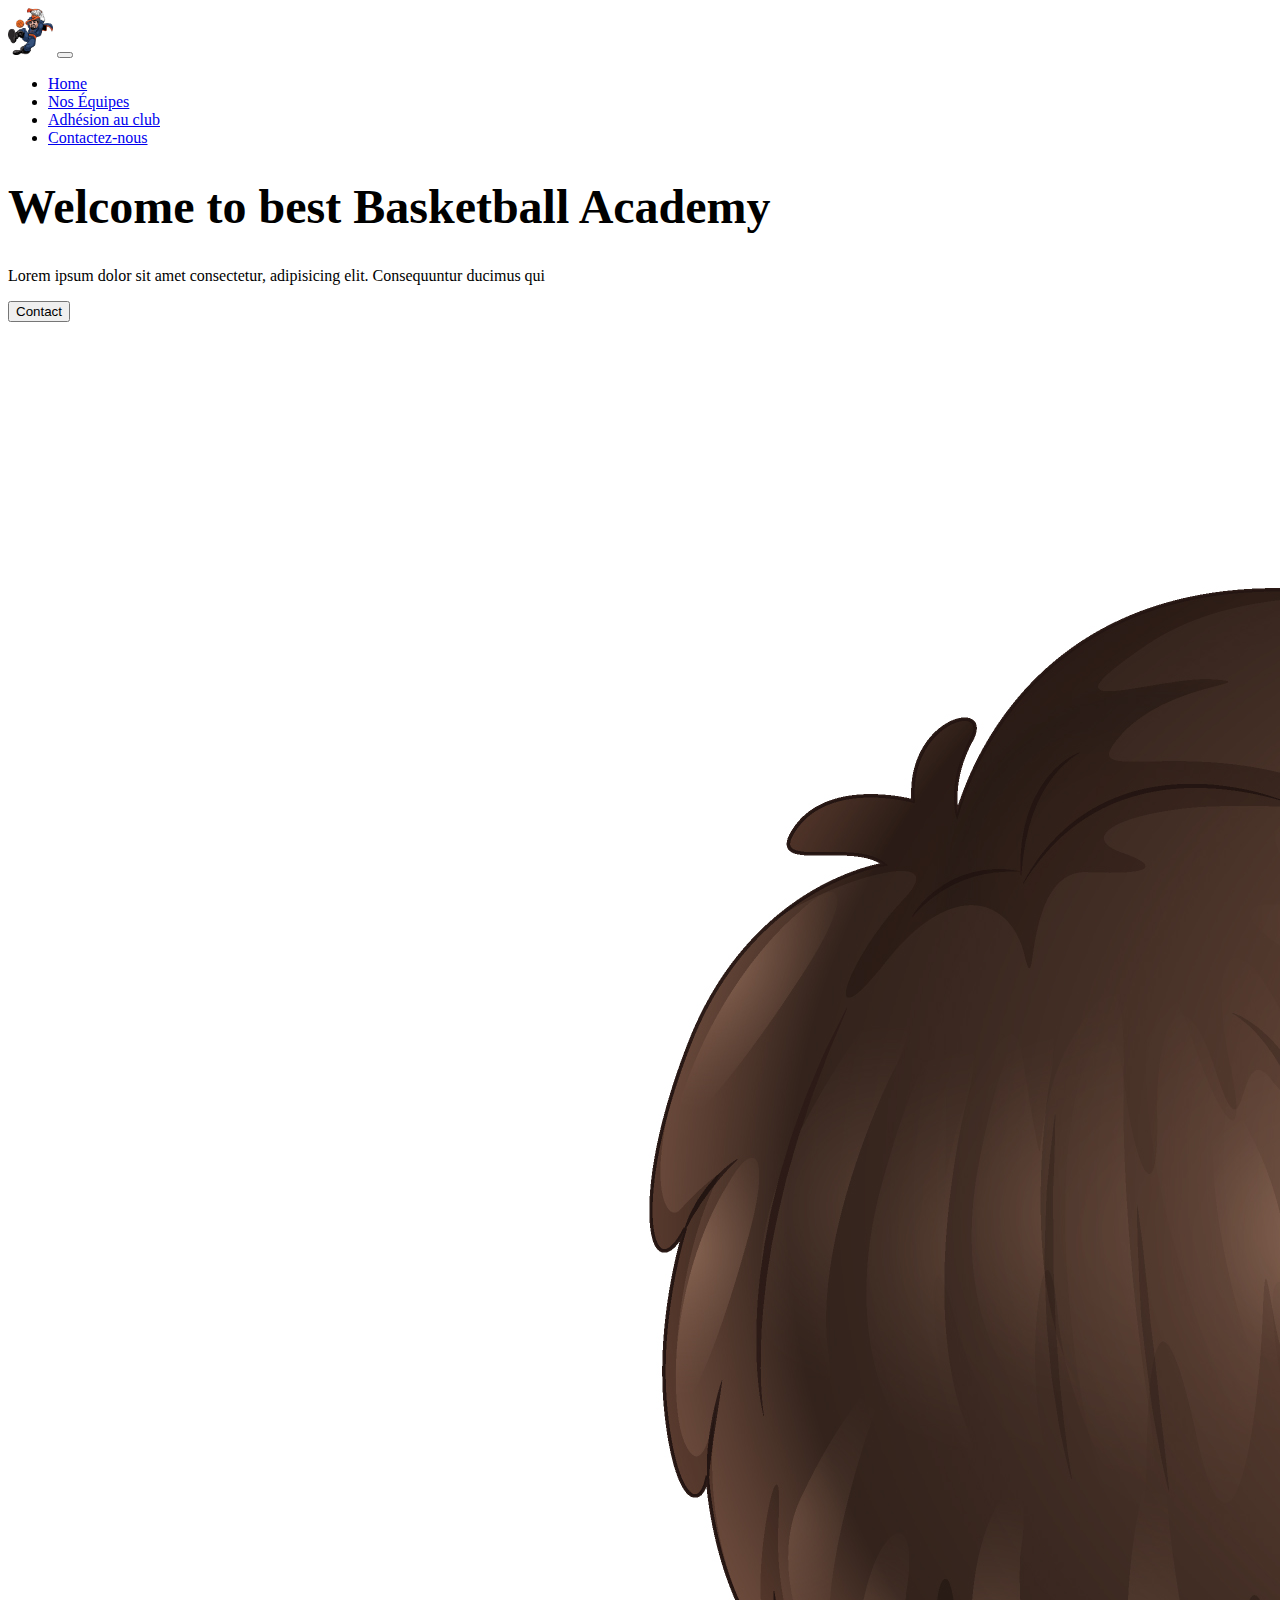
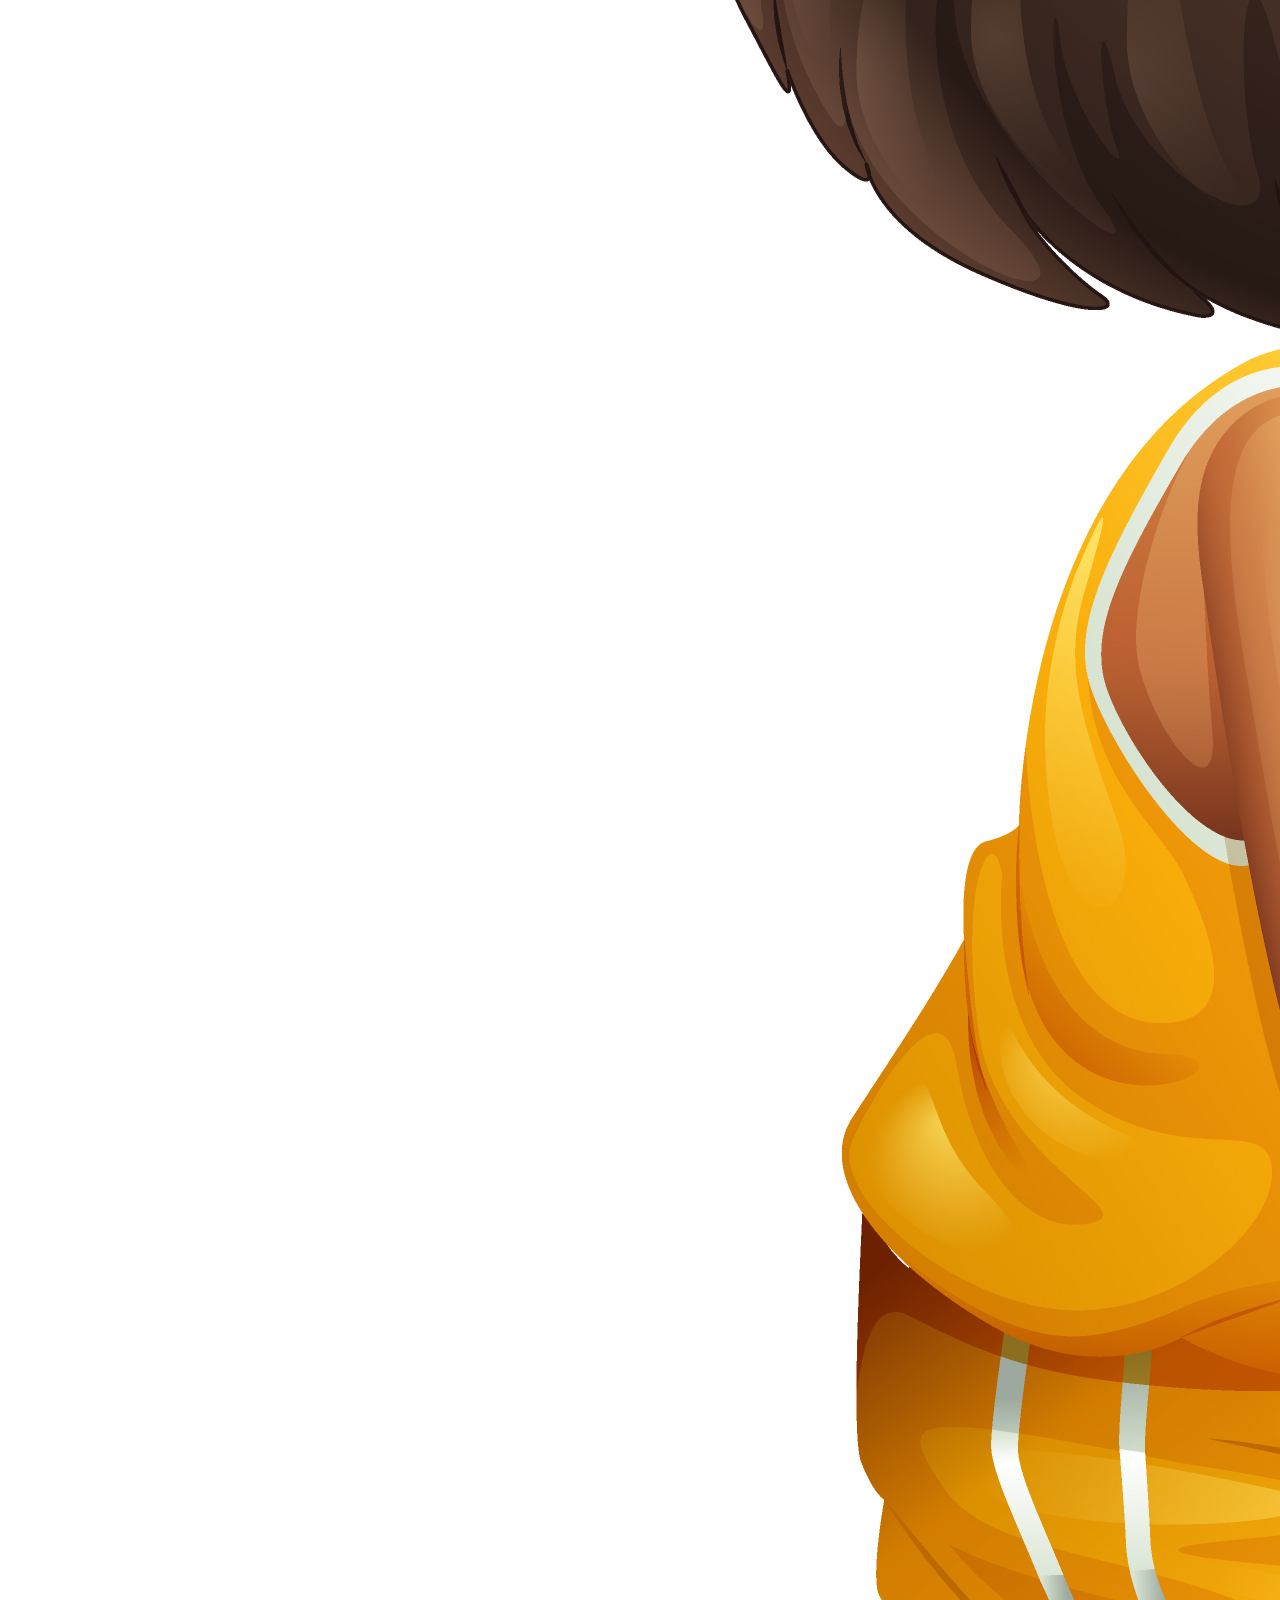
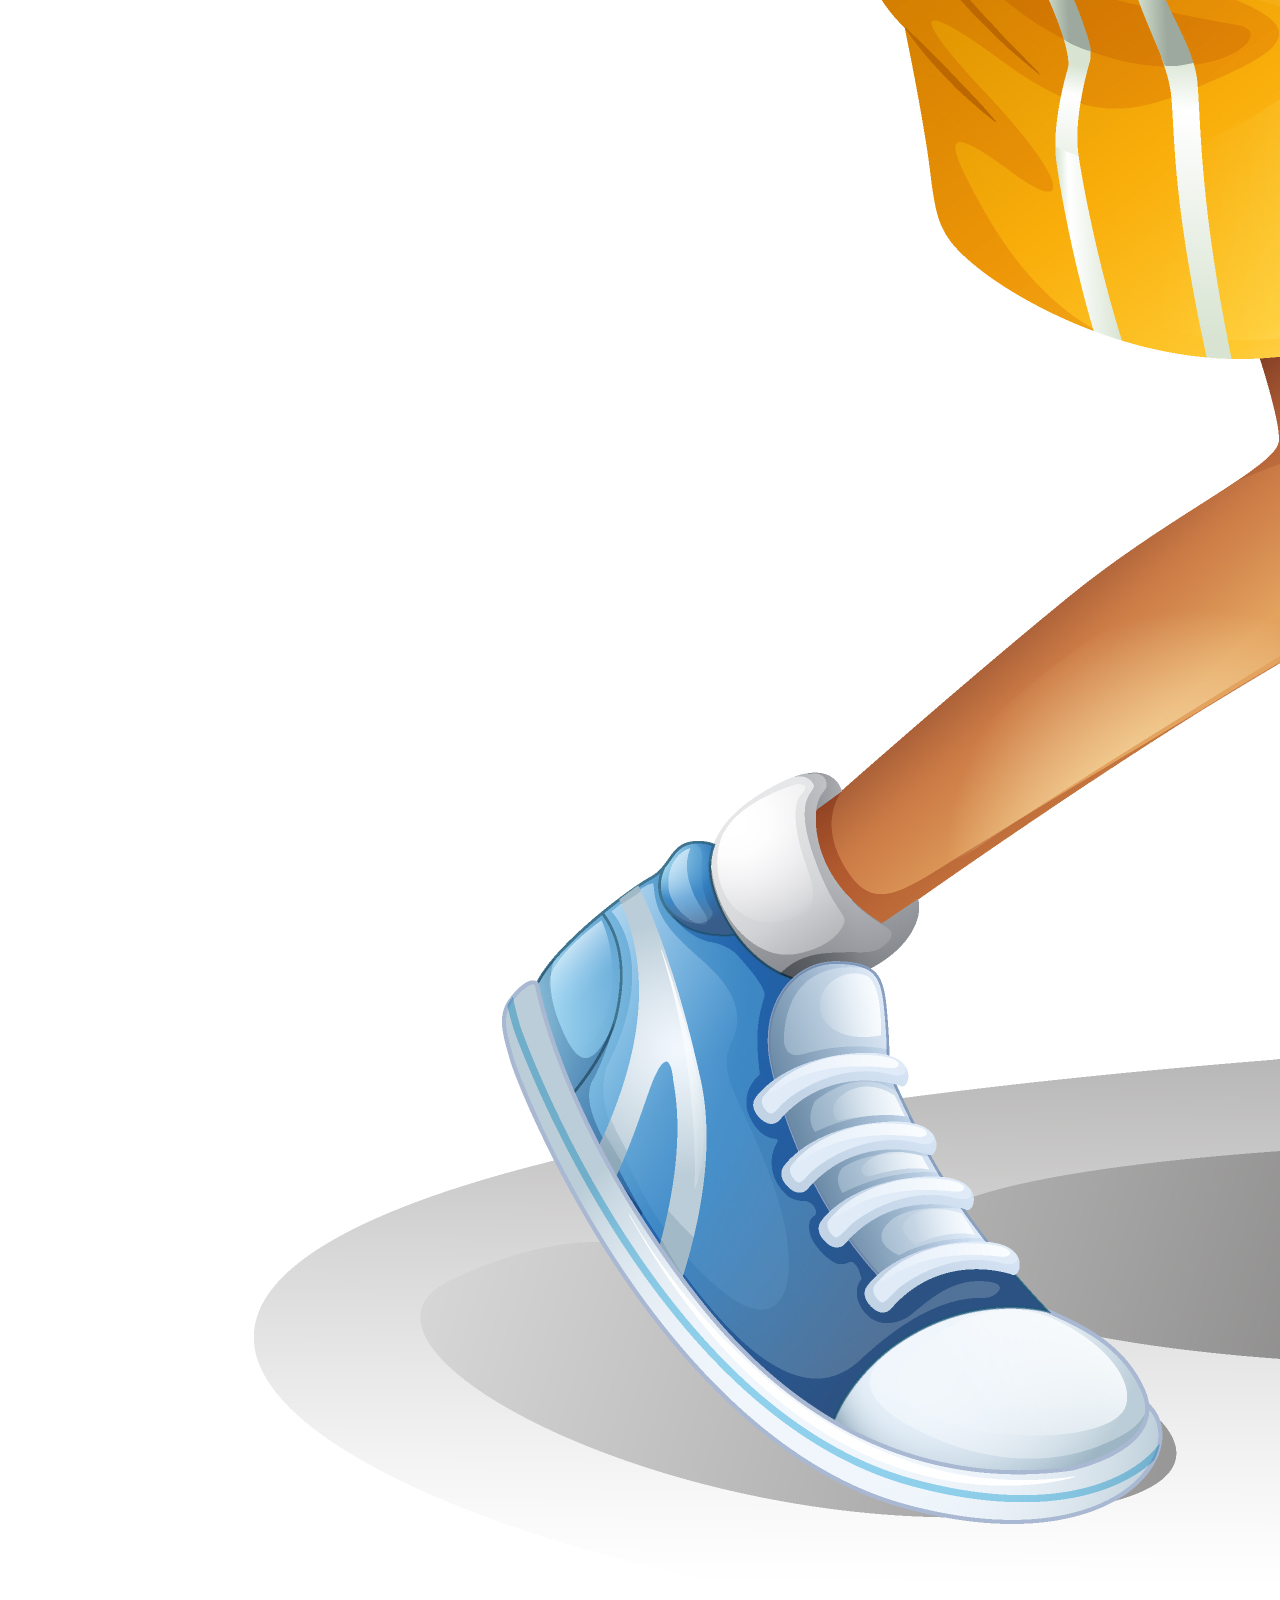
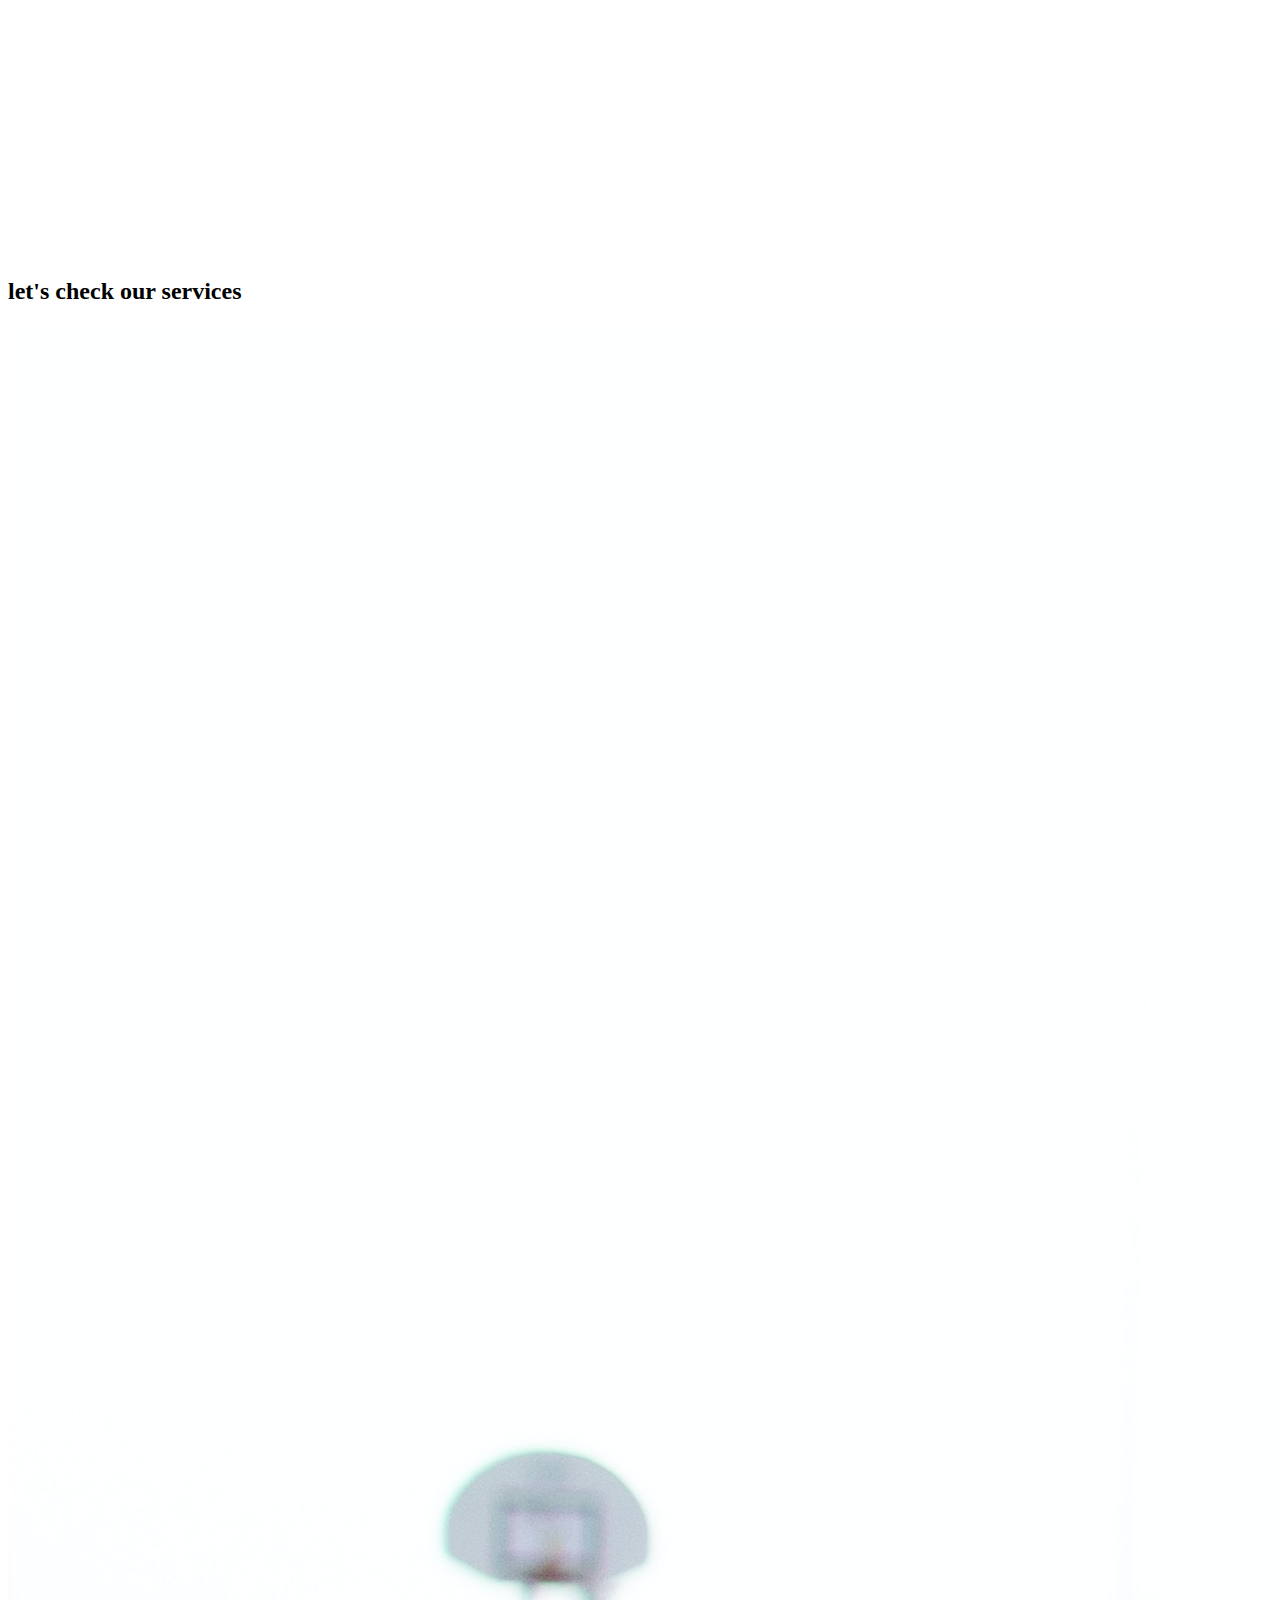
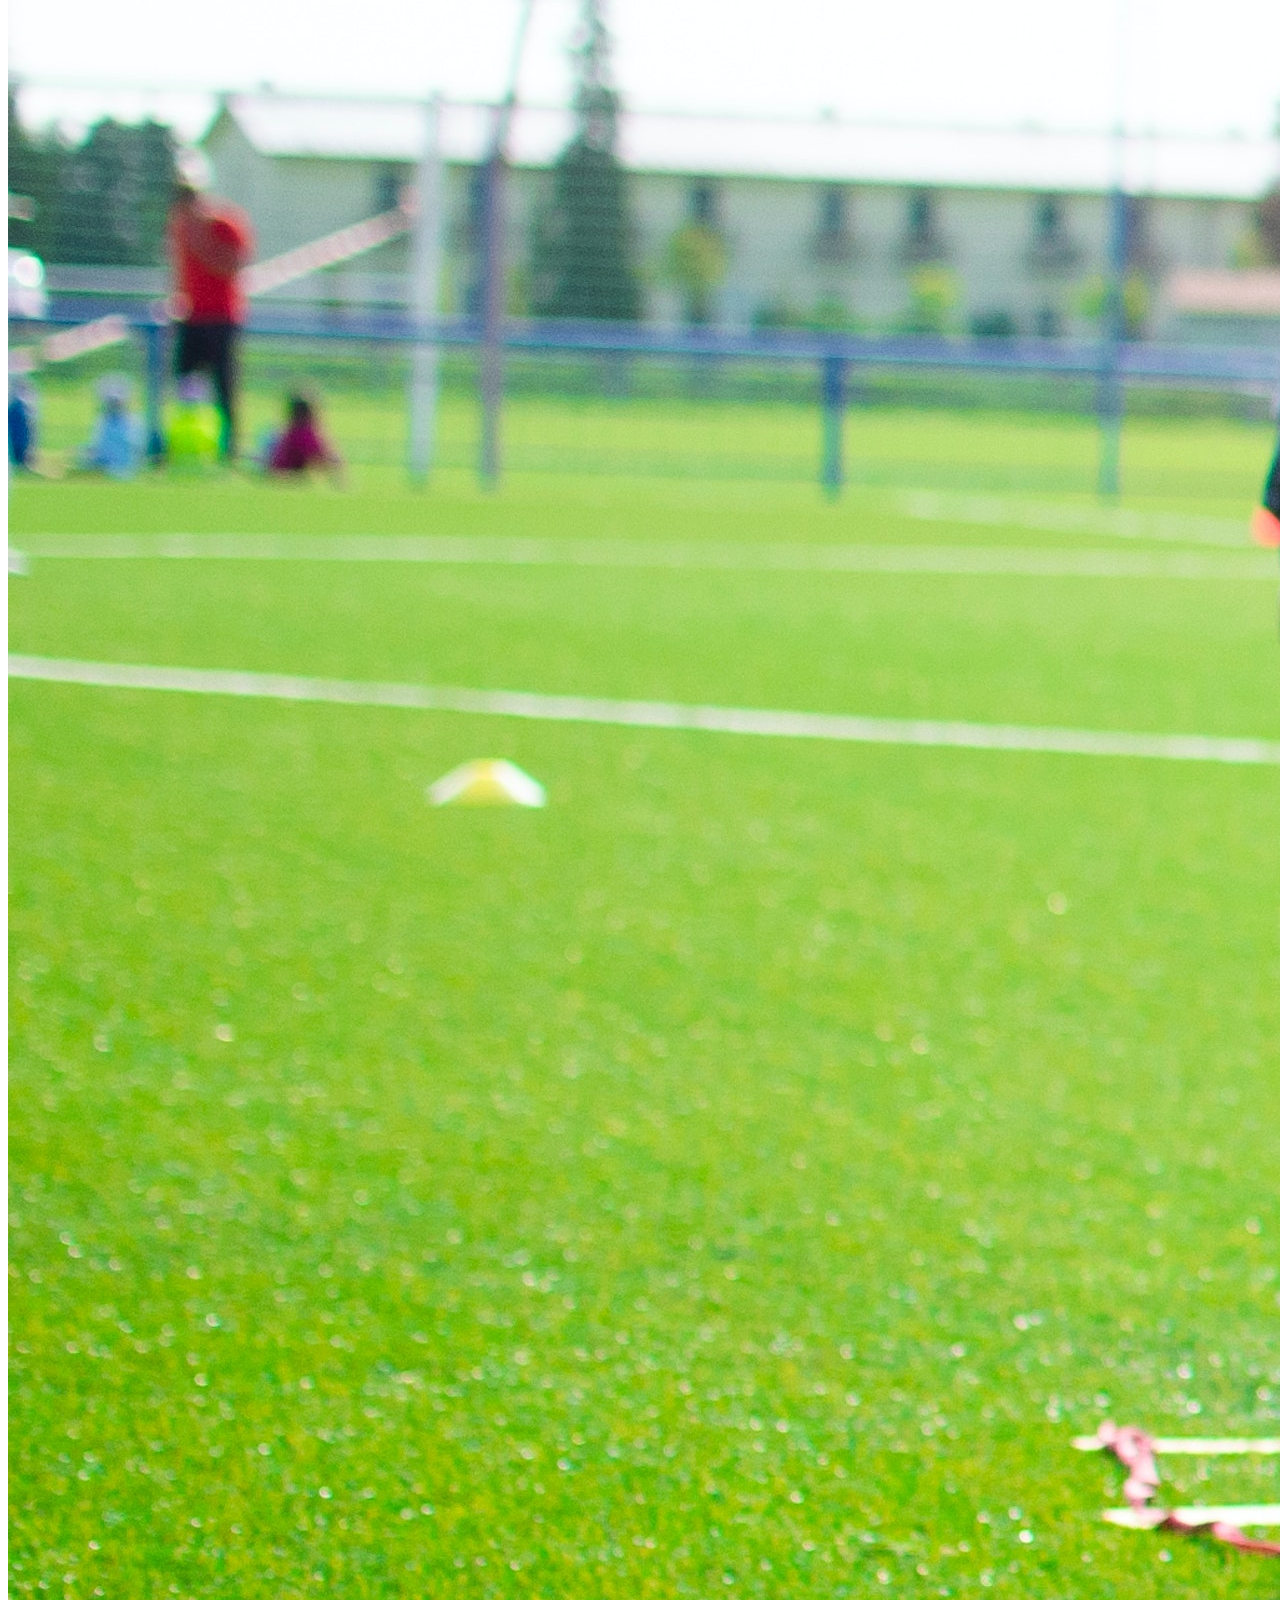
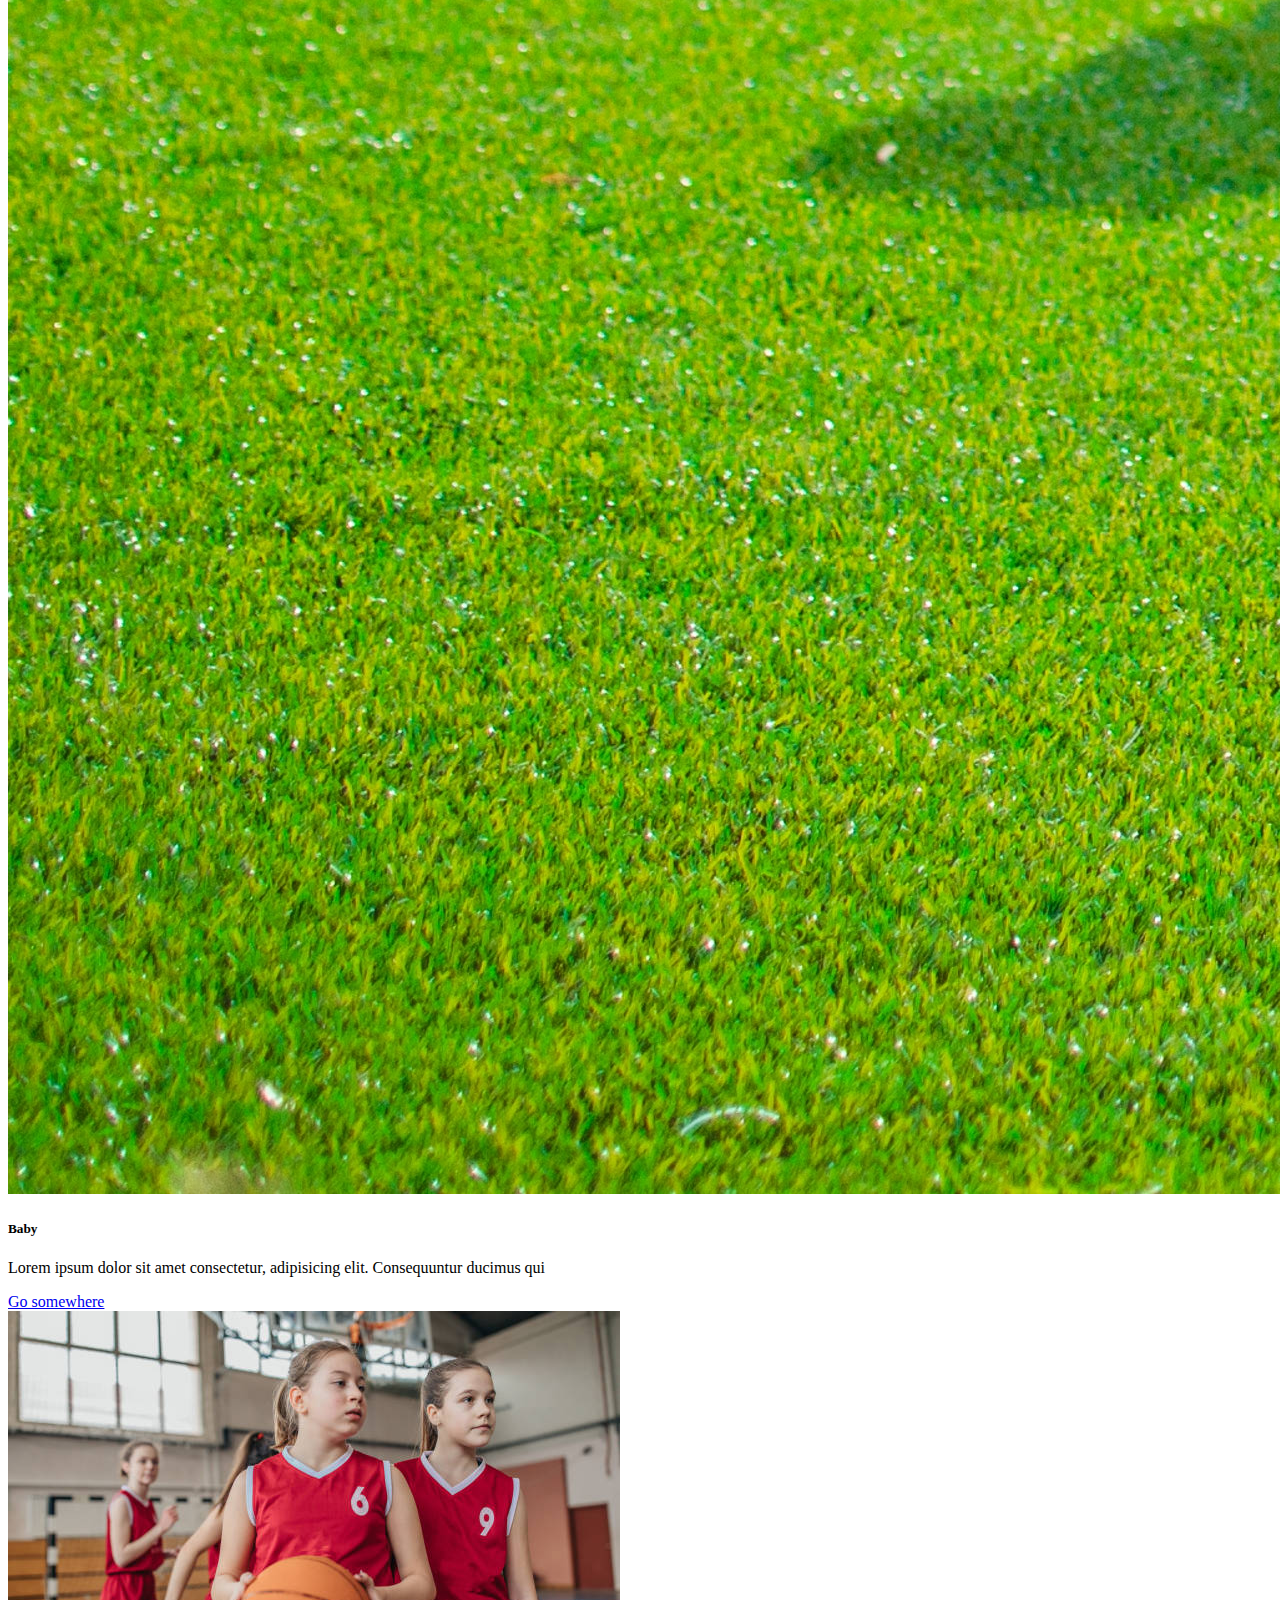
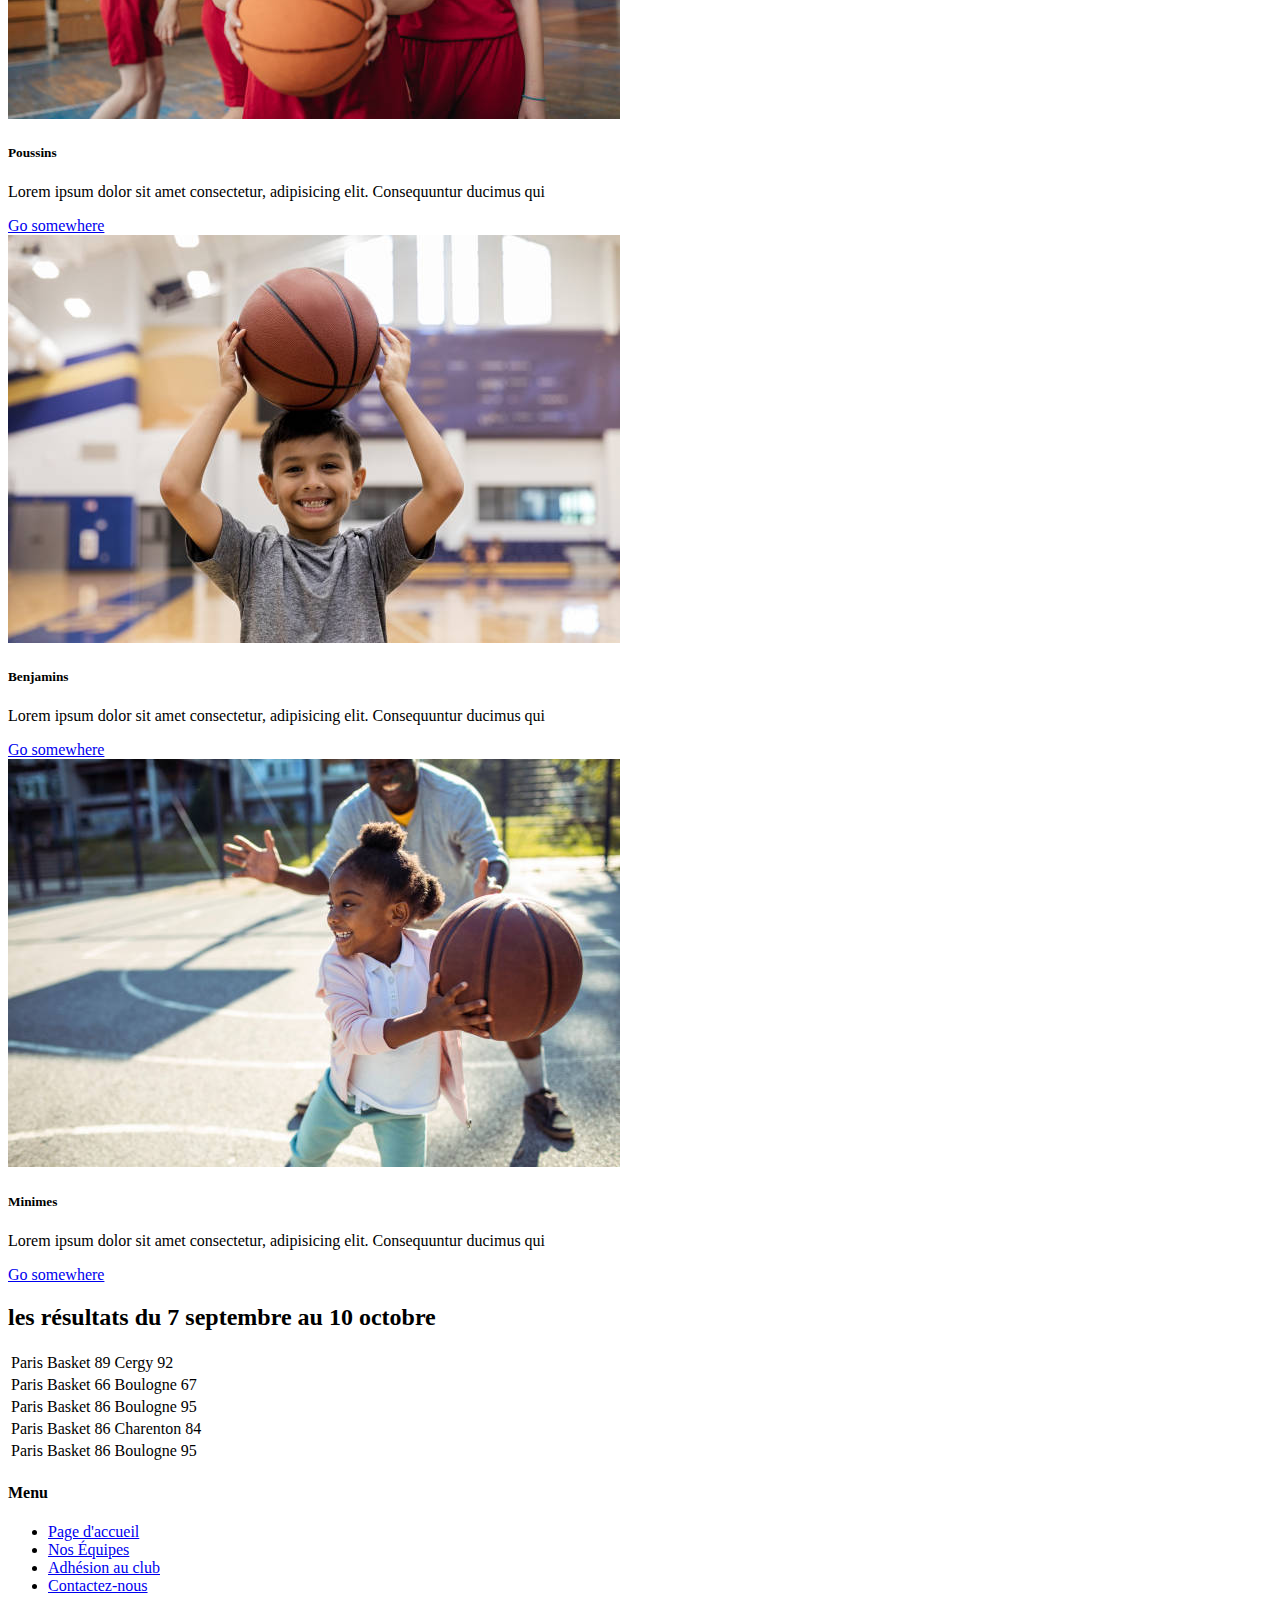
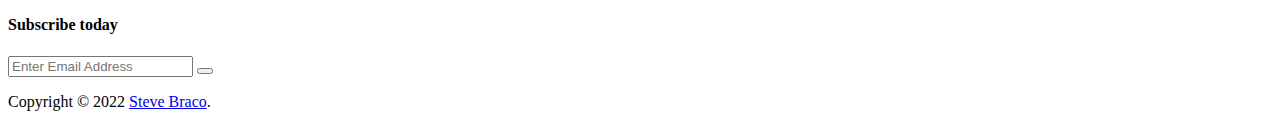
<file: index.html>
<!DOCTYPE html>
<html lang="fr">

<head>
  <meta charset="UTF-8">
  <meta http-equiv="X-UA-Compatible" content="IE=edge">
  <meta name="viewport" content="width=device-width, initial-scale=1.0">
  <meta name="description" content="Bienvenue sur le site du meilleur club de basket">
  <link rel="icon" type="image/png" href="./assets/images/logo.png" />
  <link href="https://cdn.jsdelivr.net/npm/bootstrap@5.2.1/dist/css/bootstrap.min.css" rel="stylesheet"
    integrity="sha384-iYQeCzEYFbKjA/T2uDLTpkwGzCiq6soy8tYaI1GyVh/UjpbCx/TYkiZhlZB6+fzT" crossorigin="anonymous">
  <link rel="stylesheet" href="https://cdnjs.cloudflare.com/ajax/libs/font-awesome/6.2.0/css/all.min.css"
    integrity="sha512-xh6O/CkQoPOWDdYTDqeRdPCVd1SpvCA9XXcUnZS2FmJNp1coAFzvtCN9BmamE+4aHK8yyUHUSCcJHgXloTyT2A=="
    crossorigin="anonymous" referrerpolicy="no-referrer" />
  <link rel="stylesheet" href="assets/styles/style.css">
  <title>Bienvenue chez nous</title>
</head>

<body>
  <!-- HEADER -->
  <header>
    <nav class="navbar navbar-expand-lg navbar-dark bg-dark">
      <div class="container-fluid">
        <a class="navbar-brand" href="#"><img class='logo' src="assets/images/logo.png" alt="logo"></a>
        <button class="navbar-toggler" type="button" data-bs-toggle="collapse" data-bs-target="#navbarColor01"
          aria-controls="navbarColor01" aria-expanded="false" aria-label="Toggle navigation">
          <span class="navbar-toggler-icon"></span>
        </button>
        <div class="collapse navbar-collapse" id="navbarColor01">
          <ul class="navbar-nav me-auto mb-2 mb-lg-0">
            <li class="nav-item">
              <a class="nav-link active" aria-current="page" href="#">Home</a>
            </li>
            <li class="nav-item">
              <a class="nav-link" href="equipes.html">Nos Équipes</a>
            </li>
            <li class="nav-item">
              <a class="nav-link" href="adhesion.html">Adhésion au club</a>
            </li>
            <li class="nav-item">
              <a class="nav-link" href="contact.html">Contactez-nous</a>
            </li>
          </ul>
        </div>
      </div>
    </nav>
  </header>
  <!-- MAIN -->
  <main class="container">
    <section
      class="container text-center p-2 d-flex flex-column flex-md-row gap-5 align-items-center justify-content-center">
      <div class="hero d-flex flex-column">
        <h1 class="fw-bold pt-5">Welcome to best Basketball Academy</h1>
        <p class="text-secondary fw-bold pb-2">Lorem ipsum dolor sit amet consectetur, adipisicing elit. Consequuntur
          ducimus
          qui
        </p>
        <button type="button" class="btn align-self-center btn-success px-5">Contact</button>
      </div>
      <img class="img-fluid my-2 col-6" src="./assets/images/hero.jpg" alt="enfants basketball">
    </section>
    <section class="container">
      <h2 class="text-center text-capitalize py-5">let's check our services</h2>
      <div class="row">
        <div class="card border-0 col-xs-12 col-sm-6 col-lg-3 py-2">
          <img src="./assets/images/baby.jpeg" class="card-img-top img-fluid" alt="baby basket">
          <div class="">
            <h5 class="card-title">Baby</h5>
            <p class="card-text">Lorem ipsum dolor sit amet consectetur, adipisicing elit. Consequuntur ducimus qui</p>
            <a href="adhesion.html" class="text-decoration-none">Go somewhere <i
                class="fa-solid fa-arrow-right"></i></a>
          </div>
        </div>
        <div class="card border-0 col-xs-12 col-sm-6 col-lg-3 py-2">
          <img src="./assets/images/poussins.jpeg" class="card-img-top" alt="poussins">
          <div>
            <h5 class="card-title">Poussins</h5>
            <p class="card-text">Lorem ipsum dolor sit amet consectetur, adipisicing elit. Consequuntur ducimus qui</p>
            <a href="adhesion.html" class="text-decoration-none">Go somewhere <i
                class="fa-solid fa-arrow-right"></i></a>
          </div>
        </div>
        <div class="card border-0 col-xs-12 col-sm-6 col-lg-3 py-2">
          <img src="./assets/images/benjamins.jpeg" class="card-img-top" alt="benjamins">
          <div class="">
            <h5 class="card-title">Benjamins</h5>
            <p class="card-text">Lorem ipsum dolor sit amet consectetur, adipisicing elit. Consequuntur ducimus qui</p>
            <a href="adhesion.html" class="text-decoration-none">Go somewhere <i
                class="fa-solid fa-arrow-right"></i></a>
          </div>
        </div>
        <div class="card border-0 col-xs-12 col-sm-6 col-lg-3 py-2">
          <img src="./assets/images/minimes.jpeg" class="card-img-top" alt="minimes">
          <div class="">
            <h5 class="card-title">Minimes</h5>
            <p class="card-text">Lorem ipsum dolor sit amet consectetur, adipisicing elit. Consequuntur ducimus qui</p>
            <a href="#" class="text-decoration-none">Go somewhere <i class="fa-solid fa-arrow-right"></i></a>
          </div>
        </div>
      </div>
    </section>
    <section class="container py-5">
      <h2 class="text-center text-uppercase">les résultats du 7 septembre au 10 octobre</h2>
      <table class="table text-white">
        <tbody>
          <tr>
            <td class="bg-success">Paris Basket 89</td>
            <td class="bg-danger">Cergy 92</td>
          </tr>
          <tr>
            <td class="bg-danger">Paris Basket 66</td>
            <td class="bg-success">Boulogne 67</td>
          </tr>
          <tr>
            <td class="bg-danger">Paris Basket 86</td>
            <td class="bg-success">Boulogne 95</td>
          </tr>
          <tr>
            <td class="bg-success">Paris Basket 86</td>
            <td class="bg-danger">Charenton 84</td>
          </tr>
          <tr>
            <td class="bg-danger">Paris Basket 86</td>
            <td class="bg-success">Boulogne 95</td>
          </tr>
        </tbody>
      </table>
    </section>
  </main>
  <!-- FOOTER -->
  <footer class="bg-dark text-white py-3">
    <div class="container">
      <div class="row">
        <div class="col-12 col-sm6">
          <div class="single_footer">
            <h4>Menu</h4>
            <ul>
              <li><a href="index.html">Page d'accueil</a></li>
              <li><a href="equipes.html">Nos Équipes</a></li>
              <li><a href="adhesion.html">Adhésion au club</a></li>
              <li><a href="contact.html">Contactez-nous</a></li>
            </ul>
          </div>
        </div>
        <div class="col-12 col-sm6">
          <div class="single_footer single_footer_address">
            <h4>Subscribe today</h4>
            <div class="signup_form">
              <form action="#" class="subscribe">
                <input type="text" class="subscribe__input" placeholder="Enter Email Address">
                <button type="button" class="subscribe__btn"><i class="fas fa-paper-plane"></i></button>
              </form>
            </div>
          </div>
        </div>
      </div>
      <p class="text-center py-3">Copyright © 2022 <a href="https://github.com/stevebraco">Steve Braco</a>.</p>
    </div>
  </footer>
  <script src="https://cdn.jsdelivr.net/npm/bootstrap@5.2.1/dist/js/bootstrap.bundle.min.js"
    integrity="sha384-u1OknCvxWvY5kfmNBILK2hRnQC3Pr17a+RTT6rIHI7NnikvbZlHgTPOOmMi466C8"
    crossorigin="anonymous"></script>
</body>

</html>
</file>
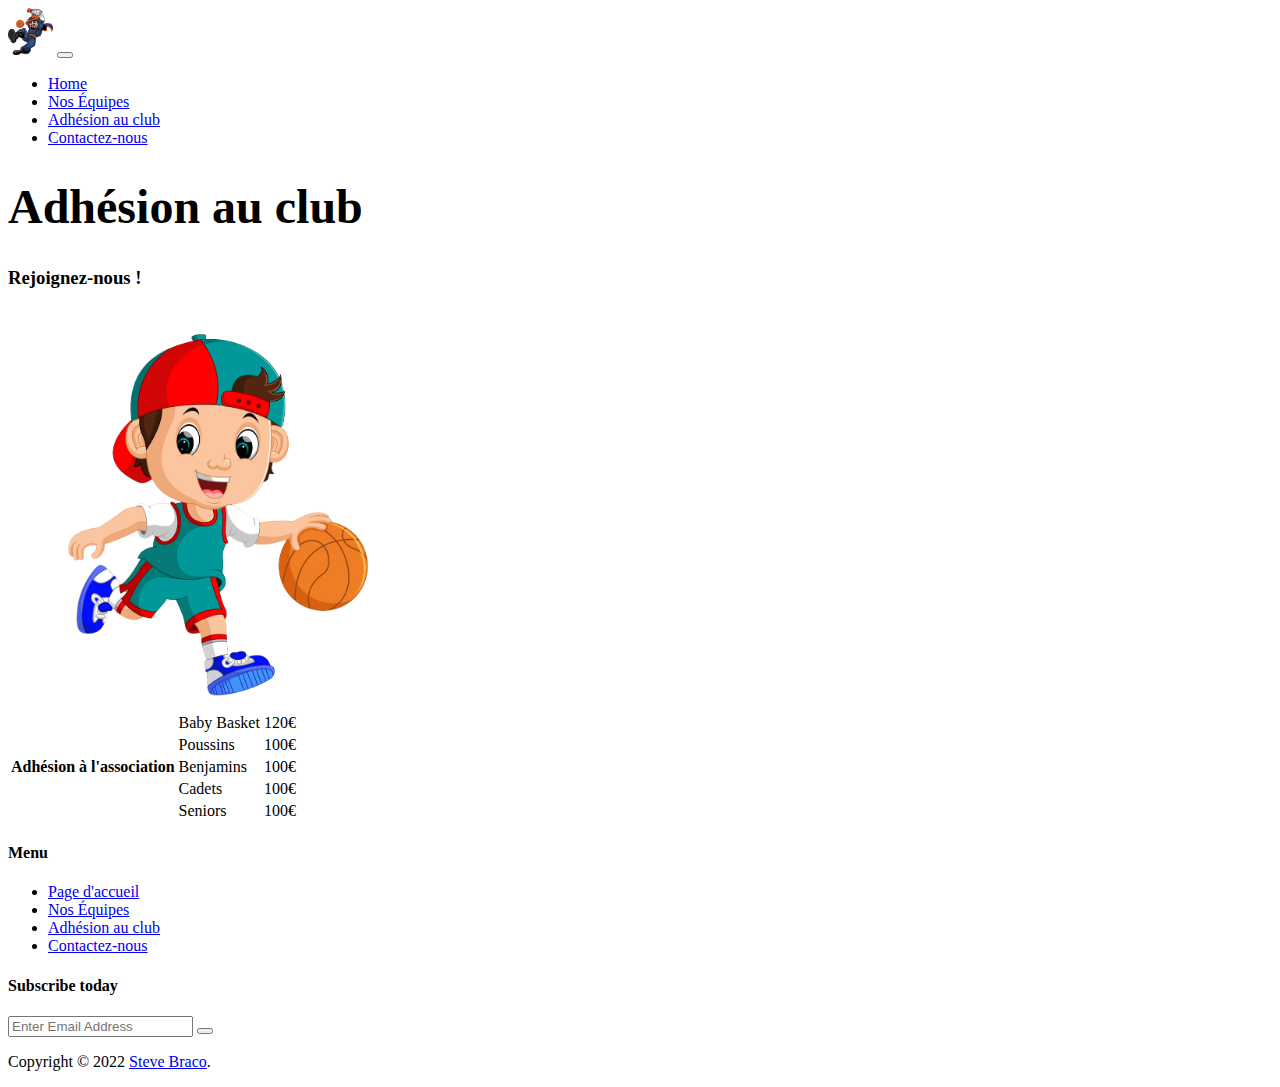
<file: adhesion.html>
<!DOCTYPE html>
<html lang="fr">

<head>
  <meta charset="UTF-8">
  <meta http-equiv="X-UA-Compatible" content="IE=edge">
  <meta name="viewport" content="width=device-width, initial-scale=1.0">
  <meta name="title" content="Club de basket">
  <meta name="description" content="Bienvenue sur le site du meilleur club de basket">
  <link rel="icon" type="image/png" href="./assets/images/logo.png" />
  <link href="https://cdn.jsdelivr.net/npm/bootstrap@5.2.1/dist/css/bootstrap.min.css" rel="stylesheet"
    integrity="sha384-iYQeCzEYFbKjA/T2uDLTpkwGzCiq6soy8tYaI1GyVh/UjpbCx/TYkiZhlZB6+fzT" crossorigin="anonymous">
  <link rel="stylesheet" href="https://cdnjs.cloudflare.com/ajax/libs/font-awesome/6.2.0/css/all.min.css"
    integrity="sha512-xh6O/CkQoPOWDdYTDqeRdPCVd1SpvCA9XXcUnZS2FmJNp1coAFzvtCN9BmamE+4aHK8yyUHUSCcJHgXloTyT2A=="
    crossorigin="anonymous" referrerpolicy="no-referrer" />
  <link rel="stylesheet" href="assets/styles/style.css">
  <title>Adhésion au club</title>
</head>

<body>
  <!-- HEADER -->
  <header>
    <nav class="navbar navbar-expand-lg navbar-dark bg-dark">
      <div class="container-fluid">
        <a class="navbar-brand" href="#"><img class='logo' src="assets/images/logo.png" alt=""></a>
        <button class="navbar-toggler" type="button" data-bs-toggle="collapse" data-bs-target="#navbarColor01"
          aria-controls="navbarColor01" aria-expanded="false" aria-label="Toggle navigation">
          <span class="navbar-toggler-icon"></span>
        </button>
        <div class="collapse navbar-collapse" id="navbarColor01">
          <ul class="navbar-nav me-auto mb-2 mb-lg-0">
            <li class="nav-item">
              <a class="nav-link" href="index.html">Home</a>
            </li>
            <li class="nav-item">
              <a class="nav-link" href="equipes.html">Nos Équipes</a>
            </li>
            <li class="nav-item">
              <a class="nav-link active" aria-current="page" href="adhesion.html">Adhésion au club</a>
            </li>
            <li class="nav-item">
              <a class="nav-link" href="contact.html">Contactez-nous</a>
            </li>
          </ul>
        </div>
      </div>
    </nav>
  </header>
  <!-- MAIN -->
  <main class="container">
    <div class="container text-center p-2">
      <h1 class="fw-bold py-5">Adhésion au club</h1>
      <div class="d-flex flex-column flex-md-row align-items-center justify-content-center">
        <h3>Rejoignez-nous !</h3>
        <img class="img-adh img-fluid" src="./assets/images/adhesion.png" alt="adesion">
      </div>
    </div>
    <div class="container py-5">
      <table class="table table-light m-auto">
        <tbody>
          <tr>
            <th rowspan="5">
              Adhésion à l'association
            </th>
            <td class="text-right">Baby Basket</td>
            <td class="text-center text-success font-weight-bold">120€</td>
          </tr>
          <tr>
            <td class="text-right">Poussins</td>
            <td class="text-center text-success font-weight-bold">100€</td>
          </tr>
          <tr>
            <td class="text-right">Benjamins</td>
            <td class="text-center text-success font-weight-bold">100€</td>
          </tr>
          <tr>
            <td class="text-right">Cadets</td>
            <td class="text-center text-success font-weight-bold">100€</td>
          </tr>
          <tr>
            <td class="text-right">Seniors</td>
            <td class="text-center text-success font-weight-bold">100€</td>
          </tr>

        </tbody>
      </table>
    </div>
  </main>
  <!-- FOOTER -->
  <footer class="bg-dark text-white py-3">
    <div class="container">
      <div class="row">
        <div class="col-12 col-sm6">
          <div class="single_footer">
            <h4>Menu</h4>
            <ul>
              <li><a href="index.html">Page d'accueil</a></li>
              <li><a href="equipes.html">Nos Équipes</a></li>
              <li><a href="adhesion.html">Adhésion au club</a></li>
              <li><a href="contact.html">Contactez-nous</a></li>
            </ul>
          </div>
        </div>
        <div class="col-12 col-sm6">
          <div class="single_footer single_footer_address">
            <h4>Subscribe today</h4>
            <div class="signup_form">
              <form action="#" class="subscribe">
                <input type="text" class="subscribe__input" placeholder="Enter Email Address">
                <button type="button" class="subscribe__btn"><i class="fas fa-paper-plane"></i></button>
              </form>
            </div>
          </div>
        </div>
      </div>
      <p class="text-center py-3">Copyright © 2022 <a href="https://github.com/stevebraco">Steve Braco</a>.</p>
    </div>
  </footer>
  <script src="https://cdn.jsdelivr.net/npm/bootstrap@5.2.1/dist/js/bootstrap.bundle.min.js"
    integrity="sha384-u1OknCvxWvY5kfmNBILK2hRnQC3Pr17a+RTT6rIHI7NnikvbZlHgTPOOmMi466C8"
    crossorigin="anonymous"></script>
</body>

</html>
</file>
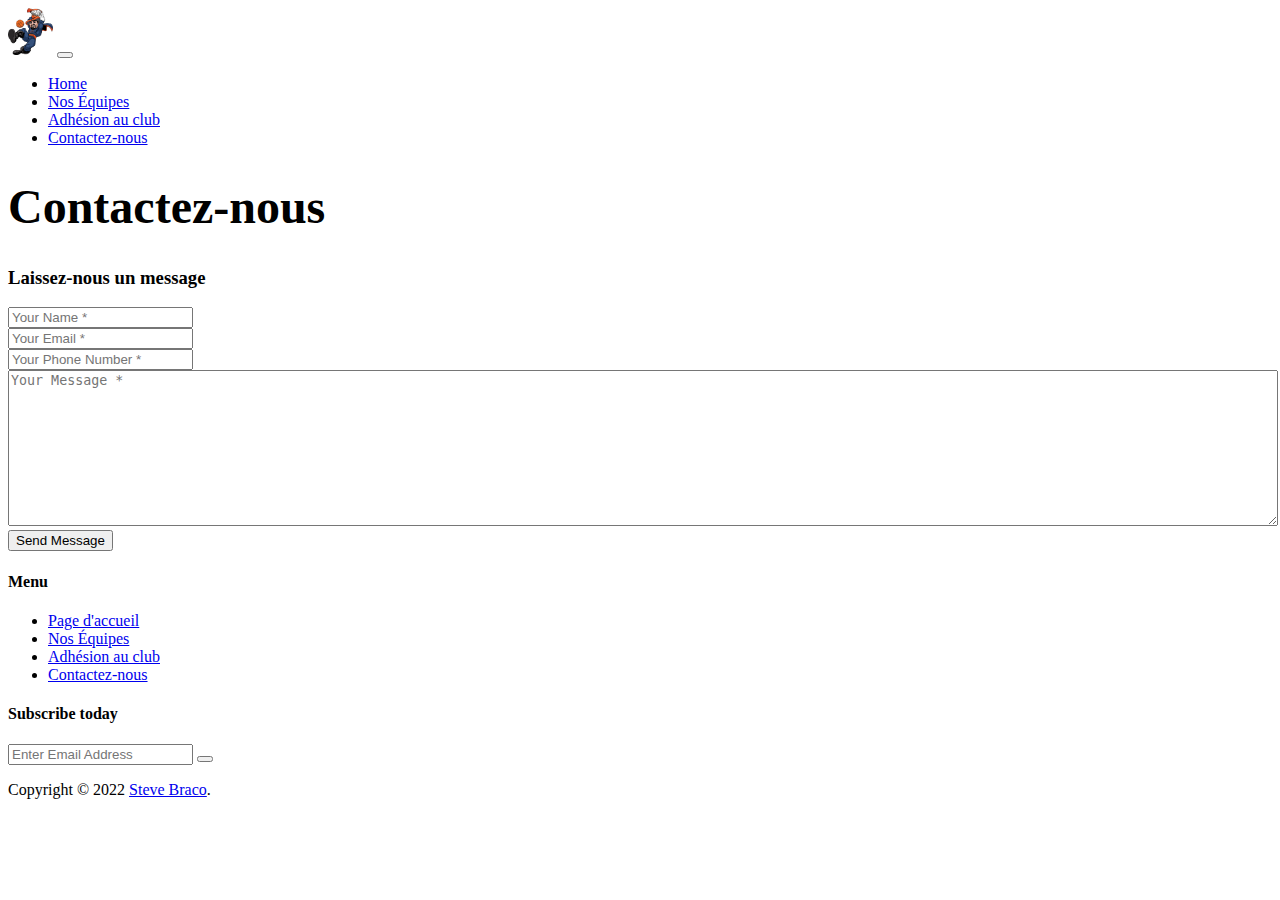
<file: contact.html>
<!DOCTYPE html>
<html lang="fr">

<head>
  <meta charset="UTF-8">
  <meta http-equiv="X-UA-Compatible" content="IE=edge">
  <meta name="viewport" content="width=device-width, initial-scale=1.0">
  <meta name="title" content="Club de basket">
  <meta name="description" content="Bienvenue sur le site du meilleur club de basket">
  <link rel="icon" type="image/png" href="./assets/images/logo.png" />
  <link href="https://cdn.jsdelivr.net/npm/bootstrap@5.2.1/dist/css/bootstrap.min.css" rel="stylesheet"
    integrity="sha384-iYQeCzEYFbKjA/T2uDLTpkwGzCiq6soy8tYaI1GyVh/UjpbCx/TYkiZhlZB6+fzT" crossorigin="anonymous">
  <link rel="stylesheet" href="https://cdnjs.cloudflare.com/ajax/libs/font-awesome/6.2.0/css/all.min.css"
    integrity="sha512-xh6O/CkQoPOWDdYTDqeRdPCVd1SpvCA9XXcUnZS2FmJNp1coAFzvtCN9BmamE+4aHK8yyUHUSCcJHgXloTyT2A=="
    crossorigin="anonymous" referrerpolicy="no-referrer" />
  <link rel="stylesheet" href="./assets/styles/style.css">
  <title>Contact</title>
</head>

<body>
  <!-- HEADER -->
  <header>
    <nav class="navbar navbar-expand-lg navbar-dark bg-dark">
      <div class="container-fluid">
        <a class="navbar-brand" href="#"><img class='logo' src="./assets/images/logo.png" alt="logo"></a>
        <button class="navbar-toggler" type="button" data-bs-toggle="collapse" data-bs-target="#navbarColor01"
          aria-controls="navbarColor01" aria-expanded="false" aria-label="Toggle navigation">
          <span class="navbar-toggler-icon"></span>
        </button>
        <div class="collapse navbar-collapse" id="navbarColor01">
          <ul class="navbar-nav me-auto mb-2 mb-lg-0">
            <li class="nav-item">
              <a class="nav-link" href="index.html">Home</a>
            </li>
            <li class="nav-item">
              <a class="nav-link" href="equipes.html">Nos Équipes</a>
            </li>
            <li class="nav-item">
              <a class="nav-link" href="adhesion.html">Adhésion au club</a>
            </li>
            <li class="nav-item">
              <a class="nav-link active" aria-current="page" href="contact.html">Contactez-nous</a>
            </li>
          </ul>
        </div>
      </div>
    </nav>
  </header>
  <!-- MAIN -->
  <main>
    <div class="container text-center p-2">
      <h1 class="fw-bold py-5">Contactez-nous</h1>
    </div>
    <div class="container py-5">
      <form>
        <h3>Laissez-nous un message</h3>
        <div class="row">
          <div class="col-md-6">
            <div class="form-group py-2">
              <input type="text" name="txtName" class="form-control" placeholder="Your Name *" value="" />
            </div>
            <div class="form-group py-2">
              <input type="text" name="txtEmail" class="form-control" placeholder="Your Email *" value="" />
            </div>
            <div class="form-group py-2">
              <input type="text" name="txtPhone" class="form-control" placeholder="Your Phone Number *" value="" />
            </div>
          </div>
          <div class="col-md-6">
            <div class="form-group">
              <textarea name="txtMsg" class="form-control" placeholder="Your Message *"
                style="width: 100%; height: 150px;"></textarea>
            </div>
          </div>
        </div>
        <div class="form-group py-2">
          <input type="submit" name="btnSubmit" class="btnContact" value="Send Message" />
        </div>
      </form>
    </div>
  </main>
  <!-- FOOTER -->
  <footer class="bg-dark text-white py-3">
    <div class="container">
      <div class="row">
        <div class="col-12 col-sm6">
          <div class="single_footer">
            <h4>Menu</h4>
            <ul>
              <li><a href="index.html">Page d'accueil</a></li>
              <li><a href="equipes.html">Nos Équipes</a></li>
              <li><a href="adhesion.html">Adhésion au club</a></li>
              <li><a href="contact.html">Contactez-nous</a></li>
            </ul>
          </div>
        </div>
        <div class="col-12 col-sm6">
          <div class="single_footer single_footer_address">
            <h4>Subscribe today</h4>
            <div class="signup_form">
              <form action="#" class="subscribe">
                <input type="text" class="subscribe__input" placeholder="Enter Email Address">
                <button type="button" class="subscribe__btn"><i class="fas fa-paper-plane"></i></button>
              </form>
            </div>
          </div>
        </div>
      </div>
      <p class="text-center py-3">Copyright © 2022 <a href="https://github.com/stevebraco">Steve Braco</a>.</p>
    </div>
  </footer>
  <script src="https://cdn.jsdelivr.net/npm/bootstrap@5.2.1/dist/js/bootstrap.bundle.min.js"
    integrity="sha384-u1OknCvxWvY5kfmNBILK2hRnQC3Pr17a+RTT6rIHI7NnikvbZlHgTPOOmMi466C8"
    crossorigin="anonymous"></script>
</body>

</html>
</file>
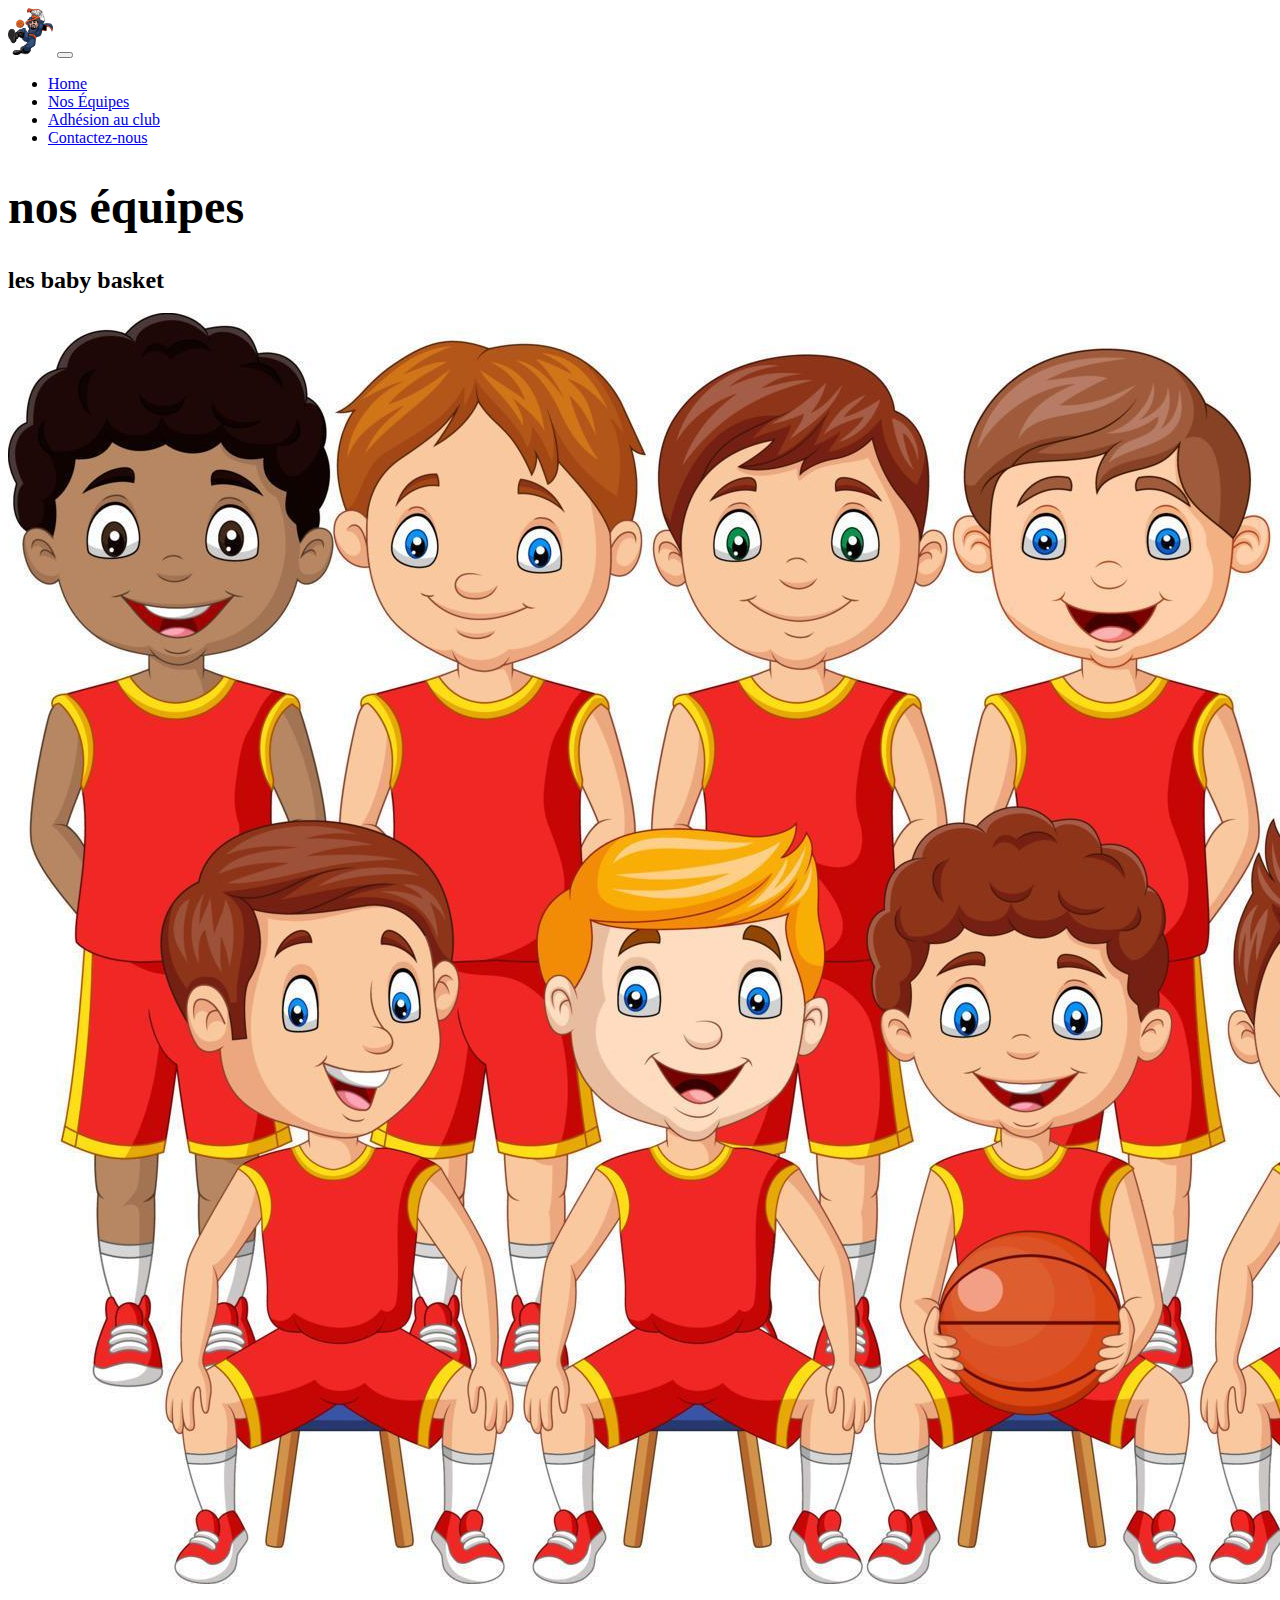
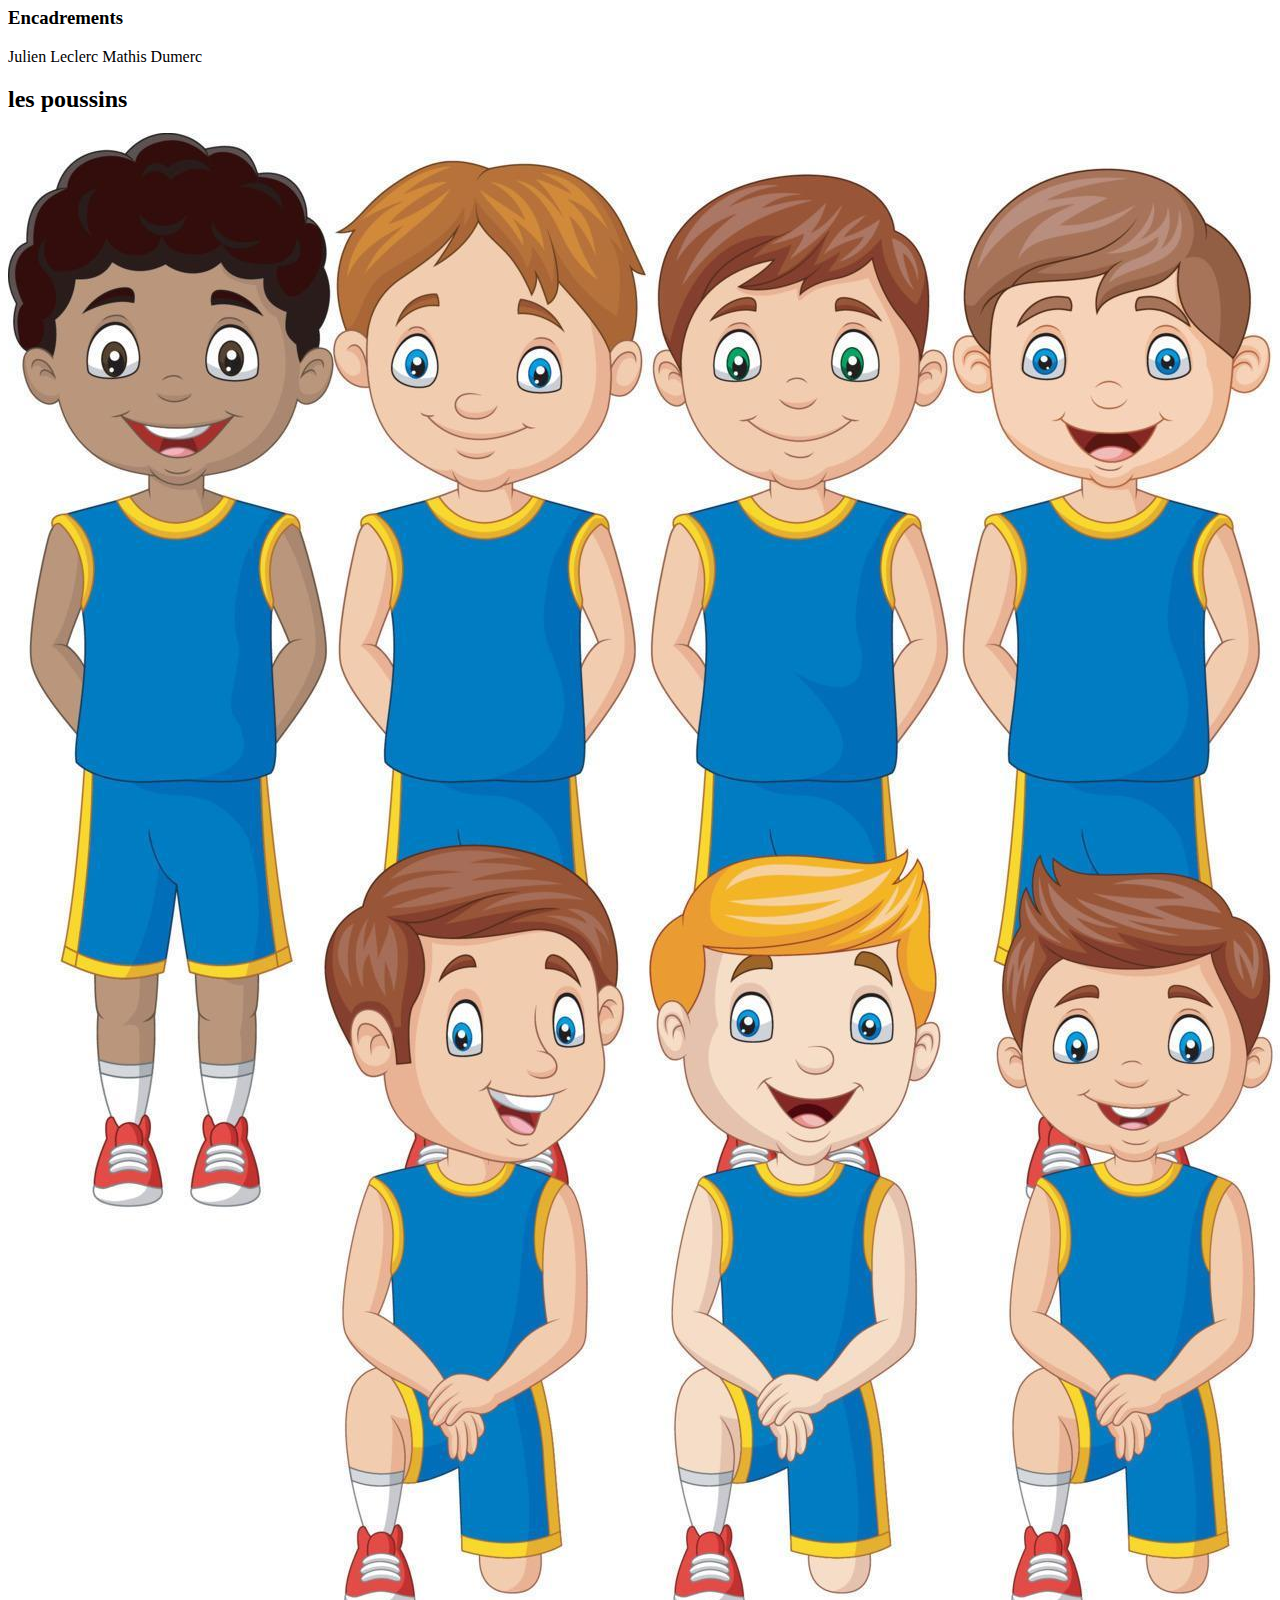
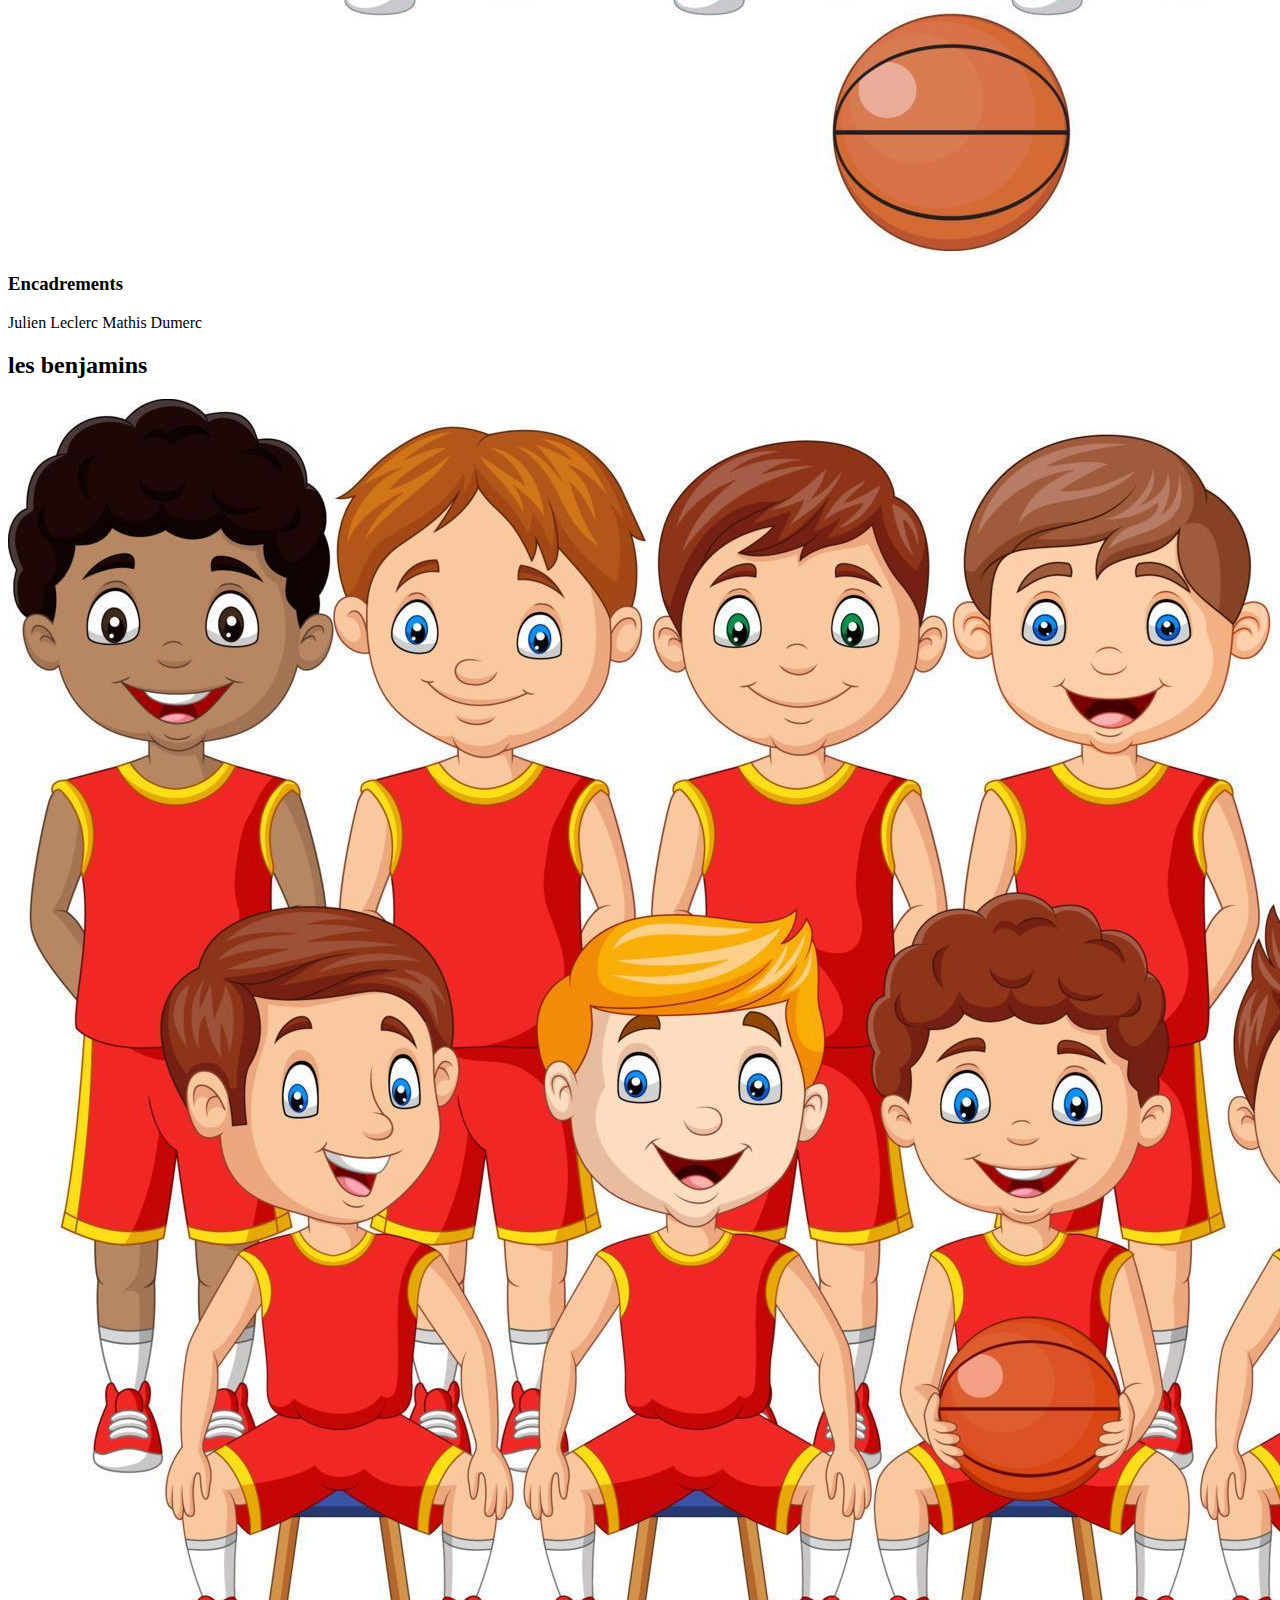
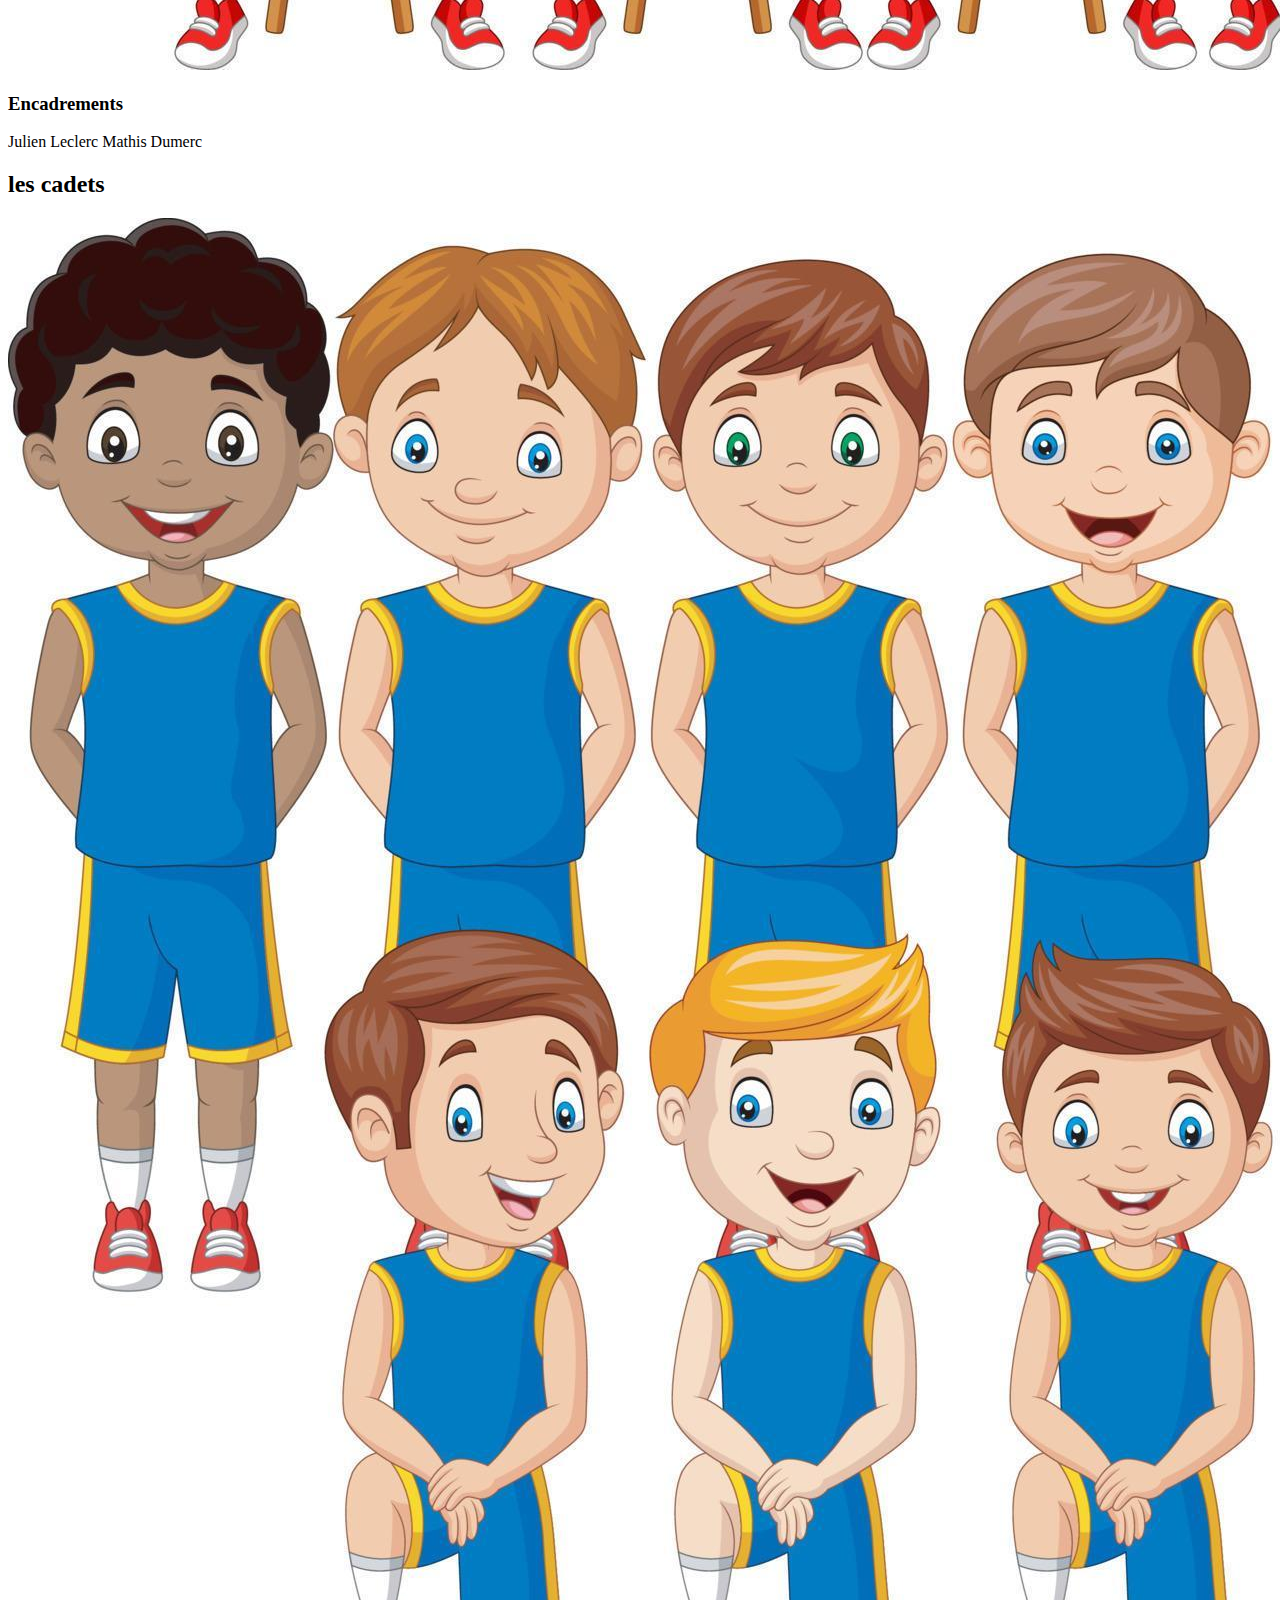
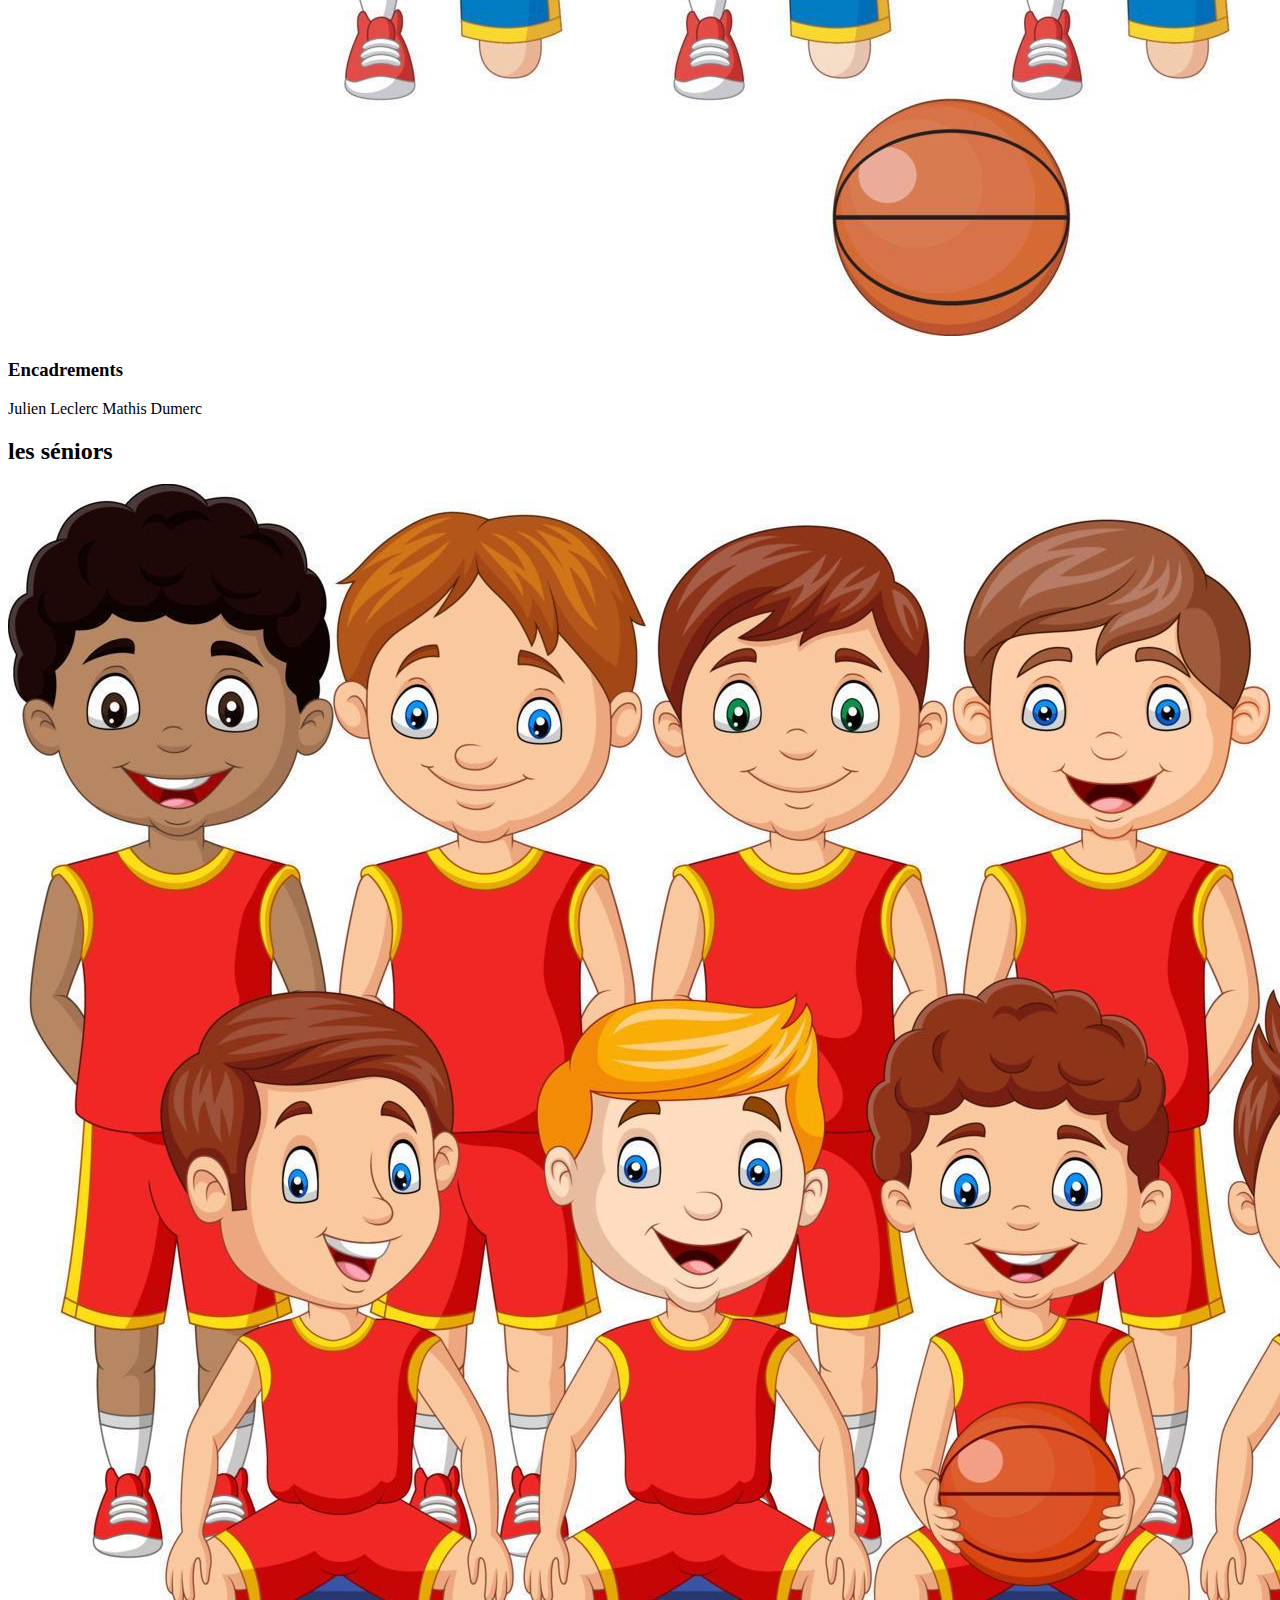
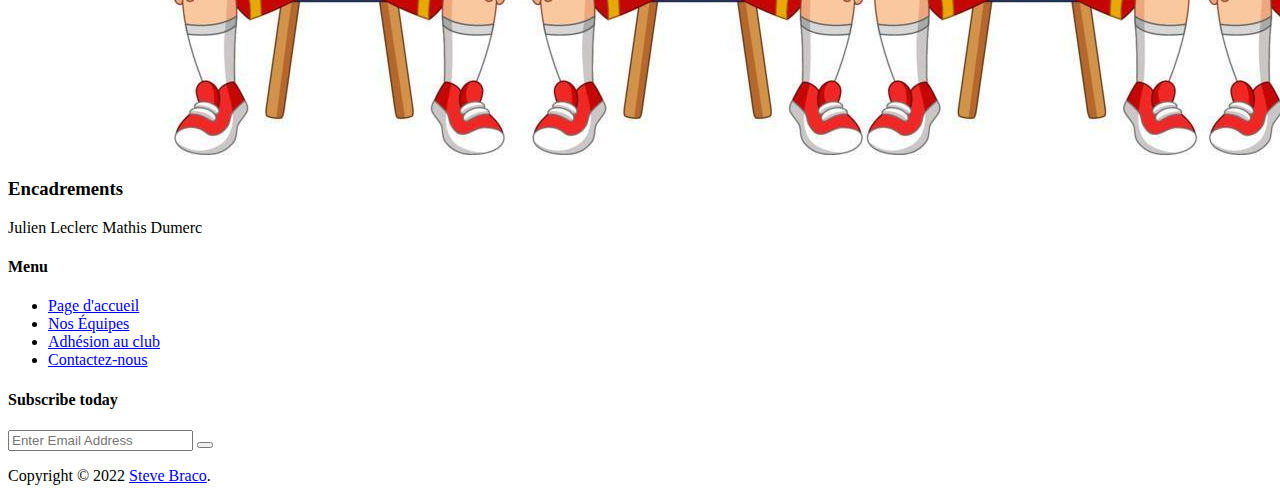
<file: equipes.html>
<!DOCTYPE html>
<html lang="fr">

<head>
  <meta charset="UTF-8">
  <meta http-equiv="X-UA-Compatible" content="IE=edge">
  <meta name="viewport" content="width=device-width, initial-scale=1.0">
  <meta name="title" content="Club de basket">
  <meta name="description" content="Bienvenue sur le site du meilleur club de basket">
  <link rel="icon" type="image/png" href="./assets/images/logo.png" />
  <link href="https://cdn.jsdelivr.net/npm/bootstrap@5.2.1/dist/css/bootstrap.min.css" rel="stylesheet"
    integrity="sha384-iYQeCzEYFbKjA/T2uDLTpkwGzCiq6soy8tYaI1GyVh/UjpbCx/TYkiZhlZB6+fzT" crossorigin="anonymous">
  <link rel="stylesheet" href="https://cdnjs.cloudflare.com/ajax/libs/font-awesome/6.2.0/css/all.min.css"
    integrity="sha512-xh6O/CkQoPOWDdYTDqeRdPCVd1SpvCA9XXcUnZS2FmJNp1coAFzvtCN9BmamE+4aHK8yyUHUSCcJHgXloTyT2A=="
    crossorigin="anonymous" referrerpolicy="no-referrer" />
  <link rel="stylesheet" href="./assets/styles/style.css">
  <title>Nos Équipes</title>
</head>

<body>
  <!-- HEADER -->
  <header>
    <nav class="navbar navbar-expand-lg navbar-dark bg-dark">
      <div class="container-fluid">
        <a class="navbar-brand" href="#"><img class='logo' src="./assets/images/logo.png" alt=""></a>
        <button class="navbar-toggler" type="button" data-bs-toggle="collapse" data-bs-target="#navbarColor01"
          aria-controls="navbarColor01" aria-expanded="false" aria-label="Toggle navigation">
          <span class="navbar-toggler-icon"></span>
        </button>
        <div class="collapse navbar-collapse" id="navbarColor01">
          <ul class="navbar-nav me-auto mb-2 mb-lg-0">
            <li class="nav-item">
              <a class="nav-link" href="index.html">Home</a>
            </li>
            <li class="nav-item">
              <a class="nav-link active" aria-current="page" href="equipes.html">Nos Équipes</a>
            </li>
            <li class="nav-item">
              <a class="nav-link" href="adhesion.html">Adhésion au club</a>
            </li>
            <li class="nav-item">
              <a class="nav-link" href="contact.html">Contactez-nous</a>
            </li>
          </ul>
        </div>
      </div>
    </nav>
  </header>
  <!-- MAIN -->
  <main class="container">
    <section>
      <h1 class="fw-bold text-uppercase text-center py-5">nos équipes</h1>

      <div class='my-5'>
        <h2 class="text-capitalize">les baby basket</h2>
        <img src="./assets/images/team.jpeg" class="img-fluid" alt="baby basket">
        <div class="bg-primary p-4 text-white">
          <h3>Encadrements</h3>
          <span>Julien Leclerc</span>
          <span>Mathis Dumerc</span>
        </div>
      </div>
      <div class='my-5'>
        <h2 class="text-capitalize">les poussins</h2>
        <img src="./assets/images/teamblue.jpeg" class="img-fluid" alt="poussins">
        <div class="bg-primary p-4 text-white">
          <h3>Encadrements</h3>
          <span>Julien Leclerc</span>
          <span>Mathis Dumerc</span>
        </div>
      </div>
      <div class='my-5'>
        <h2 class="text-capitalize">les benjamins</h2>
        <img src="./assets/images/team.jpeg" class="img-fluid" alt="benjamins">
        <div class="bg-primary p-4 text-white">
          <h3>Encadrements</h3>
          <span>Julien Leclerc</span>
          <span>Mathis Dumerc</span>
        </div>
      </div>
      <div class='my-5'>
        <h2 class="text-capitalize">les cadets</h2>
        <img src="./assets/images/teamblue.jpeg" class="img-fluid" alt="cadets">
        <div class="bg-primary p-4 text-white">
          <h3>Encadrements</h3>
          <span>Julien Leclerc</span>
          <span>Mathis Dumerc</span>
        </div>
      </div>
      <div class='my-5'>
        <h2 class="text-capitalize">les séniors</h2>
        <img src="./assets/images/team.jpeg" class="img-fluid" alt="seniors">
        <div class="bg-primary p-4 text-white">
          <h3>Encadrements</h3>
          <span>Julien Leclerc</span>
          <span>Mathis Dumerc</span>
        </div>
      </div>
  </main>
  <!-- FOOTER -->
  <footer class="bg-dark text-white py-3">
    <div class="container">
      <div class="row">
        <div class="col-12 col-sm6">
          <div class="single_footer">
            <h4>Menu</h4>
            <ul>
              <li><a href="index.html">Page d'accueil</a></li>
              <li><a href="equipes.html">Nos Équipes</a></li>
              <li><a href="adhesion.html">Adhésion au club</a></li>
              <li><a href="contact.html">Contactez-nous</a></li>
            </ul>
          </div>
        </div>
        <div class="col-12 col-sm6">
          <div class="single_footer single_footer_address">
            <h4>Subscribe today</h4>
            <div class="signup_form">
              <form action="#" class="subscribe">
                <input type="text" class="subscribe__input" placeholder="Enter Email Address">
                <button type="button" class="subscribe__btn"><i class="fas fa-paper-plane"></i></button>
              </form>
            </div>
          </div>
        </div>
      </div>
      <p class="text-center py-3">Copyright © 2022 <a href="https://github.com/stevebraco">Steve Braco</a>.</p>
    </div>
  </footer>

  <script src="https://cdn.jsdelivr.net/npm/bootstrap@5.2.1/dist/js/bootstrap.bundle.min.js"
    integrity="sha384-u1OknCvxWvY5kfmNBILK2hRnQC3Pr17a+RTT6rIHI7NnikvbZlHgTPOOmMi466C8"
    crossorigin="anonymous"></script>
</body>

</html>
</file>
<file: assets/styles/style.css>
.hero {
  /* width: 100%; */
}

.logo {
  width: 45px;
}

.img-adh {
  width: 400px;
}


@media screen and (min-width: 900px) {
  h1 {
    font-size: 3rem;
  }

  .hero p {
    font-size: 1rem;
  }
  
}
</file>
